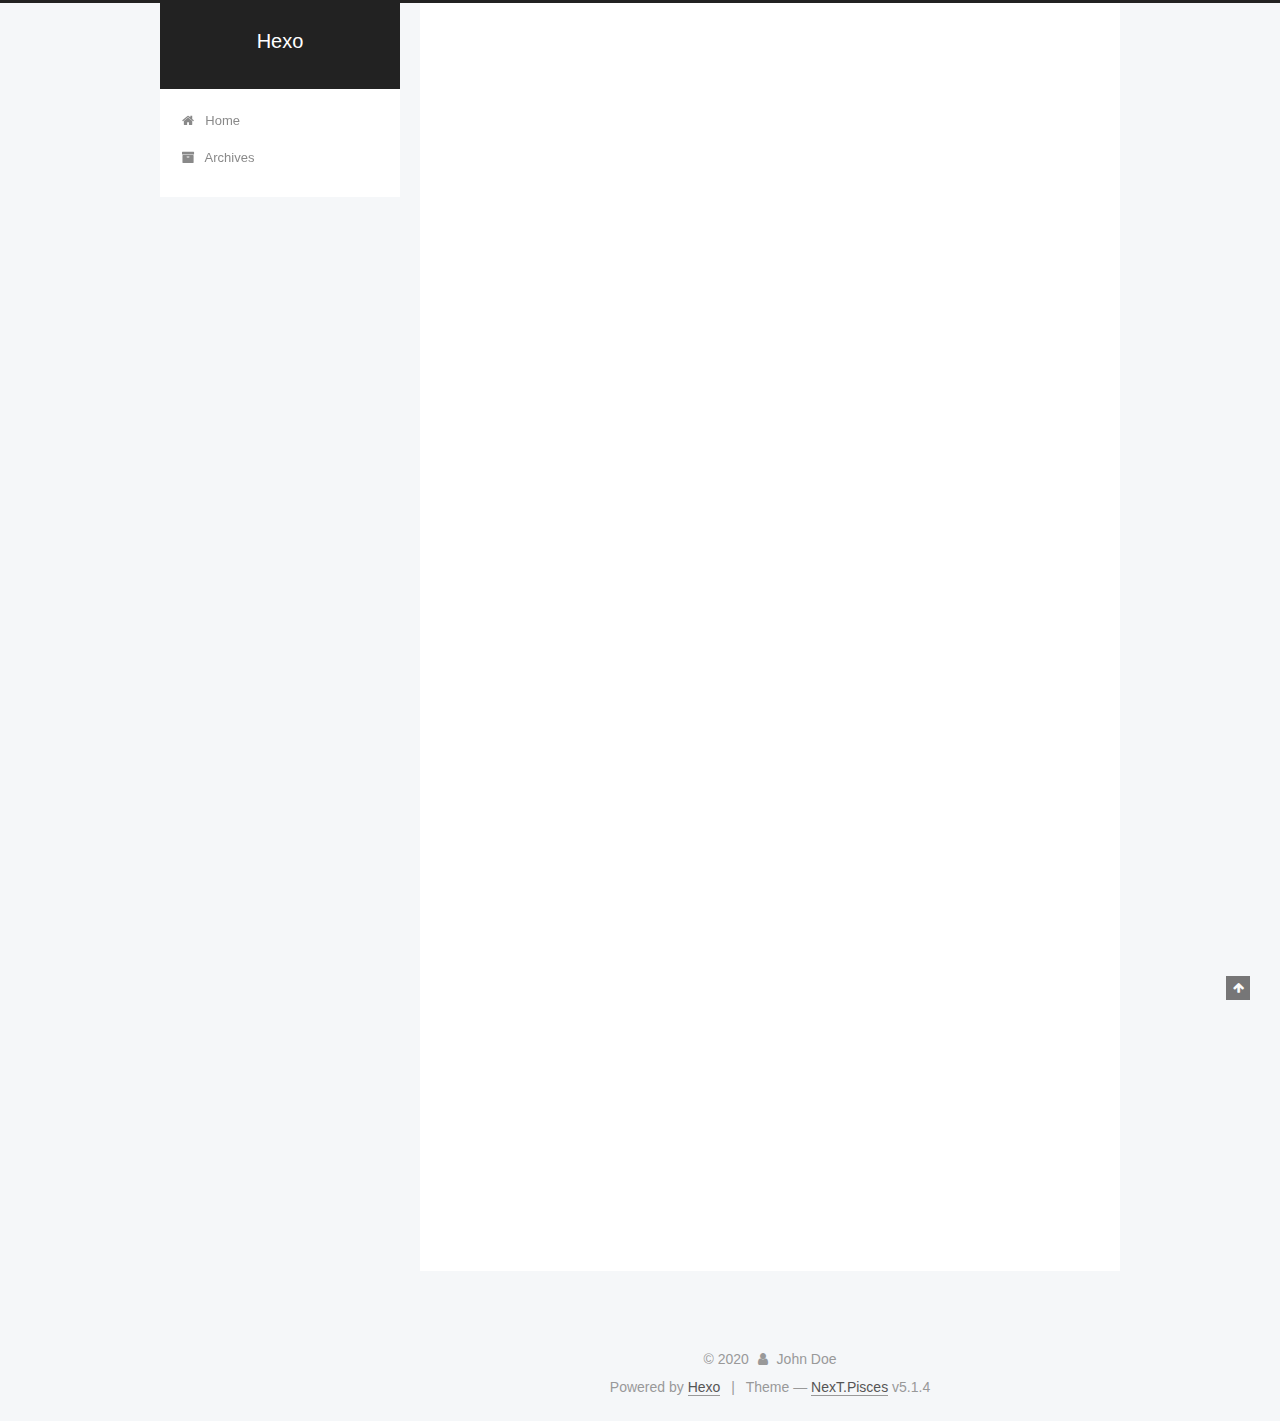
<file: index.html>
<!DOCTYPE html>



  


<html class="theme-next pisces use-motion" lang="zh-CN">
<head>
  <meta charset="UTF-8"/>
<meta http-equiv="X-UA-Compatible" content="IE=edge" />
<meta name="viewport" content="width=device-width, initial-scale=1, maximum-scale=1"/>
<meta name="theme-color" content="#222">









<meta http-equiv="Cache-Control" content="no-transform" />
<meta http-equiv="Cache-Control" content="no-siteapp" />
















  
  
  <link href="/lib/fancybox/source/jquery.fancybox.css?v=2.1.5" rel="stylesheet" type="text/css" />







<link href="/lib/font-awesome/css/font-awesome.min.css?v=4.6.2" rel="stylesheet" type="text/css" />

<link href="/css/main.css?v=5.1.4" rel="stylesheet" type="text/css" />


  <link rel="apple-touch-icon" sizes="180x180" href="/images/apple-touch-icon-next.png?v=5.1.4">


  <link rel="icon" type="image/png" sizes="32x32" href="/images/favicon-32x32-next.png?v=5.1.4">


  <link rel="icon" type="image/png" sizes="16x16" href="/images/favicon-16x16-next.png?v=5.1.4">


  <link rel="mask-icon" href="/images/logo.svg?v=5.1.4" color="#222">





  <meta name="keywords" content="Hexo, NexT" />










<meta property="og:type" content="website">
<meta property="og:title" content="Hexo">
<meta property="og:url" content="http://yoursite.com/index.html">
<meta property="og:site_name" content="Hexo">
<meta property="og:locale" content="zh_CN">
<meta property="article:author" content="John Doe">
<meta name="twitter:card" content="summary">



<script type="text/javascript" id="hexo.configurations">
  var NexT = window.NexT || {};
  var CONFIG = {
    root: '/',
    scheme: 'Pisces',
    version: '5.1.4',
    sidebar: {"position":"left","display":"post","offset":12,"b2t":false,"scrollpercent":false,"onmobile":false},
    fancybox: true,
    tabs: true,
    motion: {"enable":true,"async":false,"transition":{"post_block":"fadeIn","post_header":"slideDownIn","post_body":"slideDownIn","coll_header":"slideLeftIn","sidebar":"slideUpIn"}},
    duoshuo: {
      userId: '0',
      author: 'Author'
    },
    algolia: {
      applicationID: '',
      apiKey: '',
      indexName: '',
      hits: {"per_page":10},
      labels: {"input_placeholder":"Search for Posts","hits_empty":"We didn't find any results for the search: ${query}","hits_stats":"${hits} results found in ${time} ms"}
    }
  };
</script>



  <link rel="canonical" href="http://yoursite.com/"/>





  <title>Hexo</title>
  








<meta name="generator" content="Hexo 4.2.0"></head>

<body itemscope itemtype="http://schema.org/WebPage" lang="zh-CN">

  
  
    
  

  <div class="container sidebar-position-left 
  page-home">
    <div class="headband"></div>

    <header id="header" class="header" itemscope itemtype="http://schema.org/WPHeader">
      <div class="header-inner"><div class="site-brand-wrapper">
  <div class="site-meta ">
    

    <div class="custom-logo-site-title">
      <a href="/"  class="brand" rel="start">
        <span class="logo-line-before"><i></i></span>
        <span class="site-title">Hexo</span>
        <span class="logo-line-after"><i></i></span>
      </a>
    </div>
      
        <p class="site-subtitle"></p>
      
  </div>

  <div class="site-nav-toggle">
    <button>
      <span class="btn-bar"></span>
      <span class="btn-bar"></span>
      <span class="btn-bar"></span>
    </button>
  </div>
</div>

<nav class="site-nav">
  

  
    <ul id="menu" class="menu">
      
        
        <li class="menu-item menu-item-home">
          <a href="/%20" rel="section">
            
              <i class="menu-item-icon fa fa-fw fa-home"></i> <br />
            
            Home
          </a>
        </li>
      
        
        <li class="menu-item menu-item-archives">
          <a href="/archives/%20" rel="section">
            
              <i class="menu-item-icon fa fa-fw fa-archive"></i> <br />
            
            Archives
          </a>
        </li>
      

      
    </ul>
  

  
</nav>



 </div>
    </header>

    <main id="main" class="main">
      <div class="main-inner">
        <div class="content-wrap">
          <div id="content" class="content">
            
  <section id="posts" class="posts-expand">
    
      

  

  
  
  

  <article class="post post-type-normal" itemscope itemtype="http://schema.org/Article">
  
  
  
  <div class="post-block">
    <link itemprop="mainEntityOfPage" href="http://yoursite.com/2020/05/12/test-my-site/">

    <span hidden itemprop="author" itemscope itemtype="http://schema.org/Person">
      <meta itemprop="name" content="John Doe">
      <meta itemprop="description" content="">
      <meta itemprop="image" content="/images/avatar.gif">
    </span>

    <span hidden itemprop="publisher" itemscope itemtype="http://schema.org/Organization">
      <meta itemprop="name" content="Hexo">
    </span>

    
      <header class="post-header">

        
        
          <h1 class="post-title" itemprop="name headline">
                
                <a class="post-title-link" href="/2020/05/12/test-my-site/" itemprop="url">test_my_site</a></h1>
        

        <div class="post-meta">
          <span class="post-time">
            
              <span class="post-meta-item-icon">
                <i class="fa fa-calendar-o"></i>
              </span>
              
                <span class="post-meta-item-text">Posted on</span>
              
              <time title="Post created" itemprop="dateCreated datePublished" datetime="2020-05-12T19:43:42+08:00">
                2020-05-12
              </time>
            

            

            
          </span>

          

          
            
          

          
          

          

          

          

        </div>
      </header>
    

    
    
    
    <div class="post-body" itemprop="articleBody">

      
      

      
        
          
            
          
        
      
    </div>
    
    
    

    

    

    

    <footer class="post-footer">
      

      

      

      
      
        <div class="post-eof"></div>
      
    </footer>
  </div>
  
  
  
  </article>


    
      

  

  
  
  

  <article class="post post-type-normal" itemscope itemtype="http://schema.org/Article">
  
  
  
  <div class="post-block">
    <link itemprop="mainEntityOfPage" href="http://yoursite.com/2020/05/12/hello-world/">

    <span hidden itemprop="author" itemscope itemtype="http://schema.org/Person">
      <meta itemprop="name" content="John Doe">
      <meta itemprop="description" content="">
      <meta itemprop="image" content="/images/avatar.gif">
    </span>

    <span hidden itemprop="publisher" itemscope itemtype="http://schema.org/Organization">
      <meta itemprop="name" content="Hexo">
    </span>

    
      <header class="post-header">

        
        
          <h1 class="post-title" itemprop="name headline">
                
                <a class="post-title-link" href="/2020/05/12/hello-world/" itemprop="url">Hello World</a></h1>
        

        <div class="post-meta">
          <span class="post-time">
            
              <span class="post-meta-item-icon">
                <i class="fa fa-calendar-o"></i>
              </span>
              
                <span class="post-meta-item-text">Posted on</span>
              
              <time title="Post created" itemprop="dateCreated datePublished" datetime="2020-05-12T19:41:38+08:00">
                2020-05-12
              </time>
            

            

            
          </span>

          

          
            
          

          
          

          

          

          

        </div>
      </header>
    

    
    
    
    <div class="post-body" itemprop="articleBody">

      
      

      
        
          
            <p>Welcome to <a href="https://hexo.io/" target="_blank" rel="noopener">Hexo</a>! This is your very first post. Check <a href="https://hexo.io/docs/" target="_blank" rel="noopener">documentation</a> for more info. If you get any problems when using Hexo, you can find the answer in <a href="https://hexo.io/docs/troubleshooting.html" target="_blank" rel="noopener">troubleshooting</a> or you can ask me on <a href="https://github.com/hexojs/hexo/issues" target="_blank" rel="noopener">GitHub</a>.</p>
<h2 id="Quick-Start"><a href="#Quick-Start" class="headerlink" title="Quick Start"></a>Quick Start</h2><h3 id="Create-a-new-post"><a href="#Create-a-new-post" class="headerlink" title="Create a new post"></a>Create a new post</h3><figure class="highlight bash"><table><tr><td class="gutter"><pre><span class="line">1</span><br></pre></td><td class="code"><pre><span class="line">$ hexo new <span class="string">"My New Post"</span></span><br></pre></td></tr></table></figure>

<p>More info: <a href="https://hexo.io/docs/writing.html" target="_blank" rel="noopener">Writing</a></p>
<h3 id="Run-server"><a href="#Run-server" class="headerlink" title="Run server"></a>Run server</h3><figure class="highlight bash"><table><tr><td class="gutter"><pre><span class="line">1</span><br></pre></td><td class="code"><pre><span class="line">$ hexo server</span><br></pre></td></tr></table></figure>

<p>More info: <a href="https://hexo.io/docs/server.html" target="_blank" rel="noopener">Server</a></p>
<h3 id="Generate-static-files"><a href="#Generate-static-files" class="headerlink" title="Generate static files"></a>Generate static files</h3><figure class="highlight bash"><table><tr><td class="gutter"><pre><span class="line">1</span><br></pre></td><td class="code"><pre><span class="line">$ hexo generate</span><br></pre></td></tr></table></figure>

<p>More info: <a href="https://hexo.io/docs/generating.html" target="_blank" rel="noopener">Generating</a></p>
<h3 id="Deploy-to-remote-sites"><a href="#Deploy-to-remote-sites" class="headerlink" title="Deploy to remote sites"></a>Deploy to remote sites</h3><figure class="highlight bash"><table><tr><td class="gutter"><pre><span class="line">1</span><br></pre></td><td class="code"><pre><span class="line">$ hexo deploy</span><br></pre></td></tr></table></figure>

<p>More info: <a href="https://hexo.io/docs/one-command-deployment.html" target="_blank" rel="noopener">Deployment</a></p>

          
        
      
    </div>
    
    
    

    

    

    

    <footer class="post-footer">
      

      

      

      
      
        <div class="post-eof"></div>
      
    </footer>
  </div>
  
  
  
  </article>


    
  </section>

  


          </div>
          


          

        </div>
        
          
  
  <div class="sidebar-toggle">
    <div class="sidebar-toggle-line-wrap">
      <span class="sidebar-toggle-line sidebar-toggle-line-first"></span>
      <span class="sidebar-toggle-line sidebar-toggle-line-middle"></span>
      <span class="sidebar-toggle-line sidebar-toggle-line-last"></span>
    </div>
  </div>

  <aside id="sidebar" class="sidebar">
    
    <div class="sidebar-inner">

      

      

      <section class="site-overview-wrap sidebar-panel sidebar-panel-active">
        <div class="site-overview">
          <div class="site-author motion-element" itemprop="author" itemscope itemtype="http://schema.org/Person">
            
              <p class="site-author-name" itemprop="name">John Doe</p>
              <p class="site-description motion-element" itemprop="description"></p>
          </div>

          <nav class="site-state motion-element">

            
              <div class="site-state-item site-state-posts">
              
                <a href="/archives/%20%7C%7C%20archive">
              
                  <span class="site-state-item-count">2</span>
                  <span class="site-state-item-name">posts</span>
                </a>
              </div>
            

            

            

          </nav>

          

          

          
          

          
          

          

        </div>
      </section>

      

      

    </div>
  </aside>


        
      </div>
    </main>

    <footer id="footer" class="footer">
      <div class="footer-inner">
        <div class="copyright">&copy; <span itemprop="copyrightYear">2020</span>
  <span class="with-love">
    <i class="fa fa-user"></i>
  </span>
  <span class="author" itemprop="copyrightHolder">John Doe</span>

  
</div>


  <div class="powered-by">Powered by <a class="theme-link" target="_blank" href="https://hexo.io">Hexo</a></div>



  <span class="post-meta-divider">|</span>



  <div class="theme-info">Theme &mdash; <a class="theme-link" target="_blank" href="https://github.com/iissnan/hexo-theme-next">NexT.Pisces</a> v5.1.4</div>




        







        
      </div>
    </footer>

    
      <div class="back-to-top">
        <i class="fa fa-arrow-up"></i>
        
      </div>
    

    

  </div>

  

<script type="text/javascript">
  if (Object.prototype.toString.call(window.Promise) !== '[object Function]') {
    window.Promise = null;
  }
</script>









  












  
  
    <script type="text/javascript" src="/lib/jquery/index.js?v=2.1.3"></script>
  

  
  
    <script type="text/javascript" src="/lib/fastclick/lib/fastclick.min.js?v=1.0.6"></script>
  

  
  
    <script type="text/javascript" src="/lib/jquery_lazyload/jquery.lazyload.js?v=1.9.7"></script>
  

  
  
    <script type="text/javascript" src="/lib/velocity/velocity.min.js?v=1.2.1"></script>
  

  
  
    <script type="text/javascript" src="/lib/velocity/velocity.ui.min.js?v=1.2.1"></script>
  

  
  
    <script type="text/javascript" src="/lib/fancybox/source/jquery.fancybox.pack.js?v=2.1.5"></script>
  


  


  <script type="text/javascript" src="/js/src/utils.js?v=5.1.4"></script>

  <script type="text/javascript" src="/js/src/motion.js?v=5.1.4"></script>



  
  


  <script type="text/javascript" src="/js/src/affix.js?v=5.1.4"></script>

  <script type="text/javascript" src="/js/src/schemes/pisces.js?v=5.1.4"></script>



  

  


  <script type="text/javascript" src="/js/src/bootstrap.js?v=5.1.4"></script>



  


  




	





  





  












  





  

  

  

  
  

  

  

  

</body>
</html>
</file>
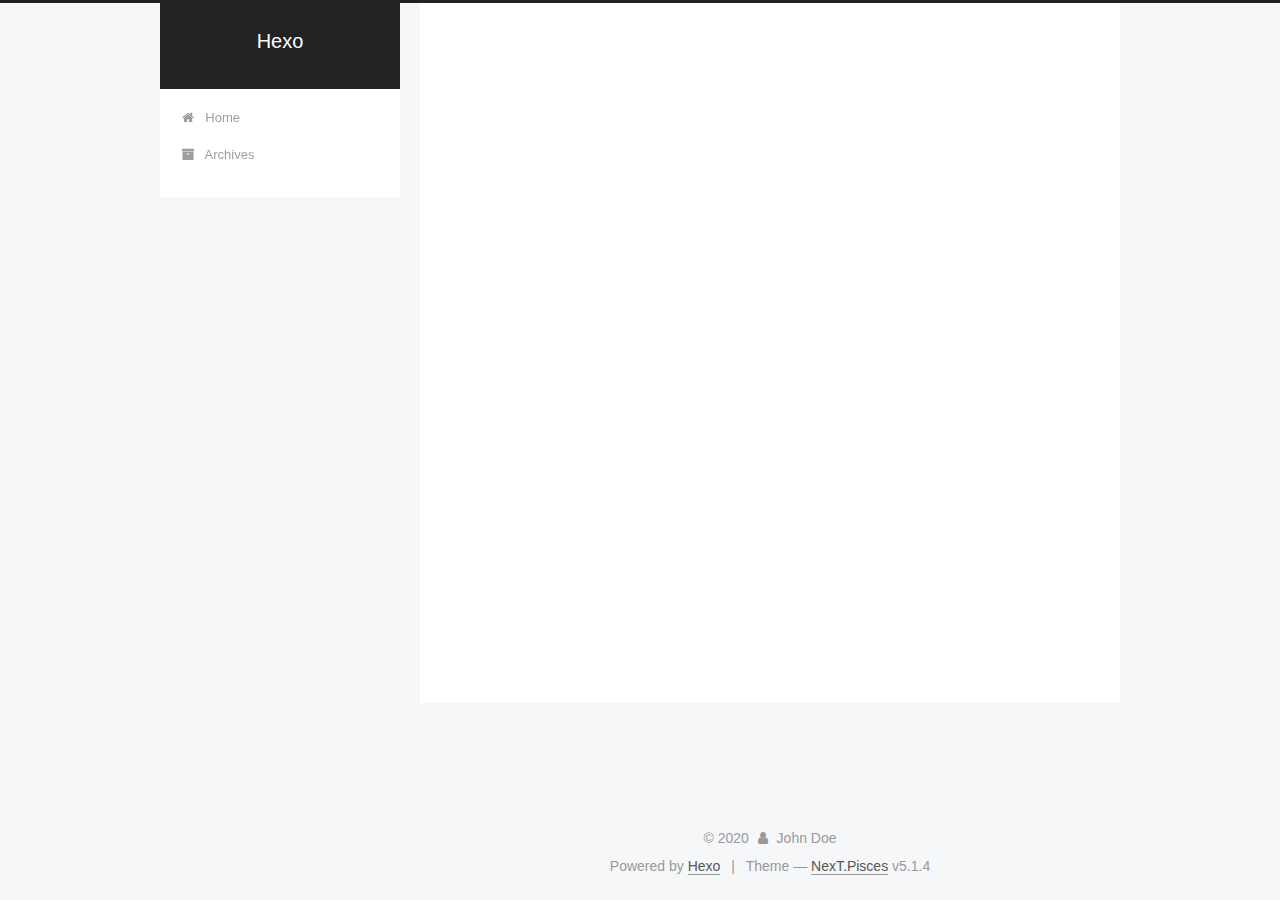
<file: archives/index.html>
<!DOCTYPE html>



  


<html class="theme-next pisces use-motion" lang="zh-CN">
<head>
  <meta charset="UTF-8"/>
<meta http-equiv="X-UA-Compatible" content="IE=edge" />
<meta name="viewport" content="width=device-width, initial-scale=1, maximum-scale=1"/>
<meta name="theme-color" content="#222">









<meta http-equiv="Cache-Control" content="no-transform" />
<meta http-equiv="Cache-Control" content="no-siteapp" />
















  
  
  <link href="/lib/fancybox/source/jquery.fancybox.css?v=2.1.5" rel="stylesheet" type="text/css" />







<link href="/lib/font-awesome/css/font-awesome.min.css?v=4.6.2" rel="stylesheet" type="text/css" />

<link href="/css/main.css?v=5.1.4" rel="stylesheet" type="text/css" />


  <link rel="apple-touch-icon" sizes="180x180" href="/images/apple-touch-icon-next.png?v=5.1.4">


  <link rel="icon" type="image/png" sizes="32x32" href="/images/favicon-32x32-next.png?v=5.1.4">


  <link rel="icon" type="image/png" sizes="16x16" href="/images/favicon-16x16-next.png?v=5.1.4">


  <link rel="mask-icon" href="/images/logo.svg?v=5.1.4" color="#222">





  <meta name="keywords" content="Hexo, NexT" />










<meta property="og:type" content="website">
<meta property="og:title" content="Hexo">
<meta property="og:url" content="http://yoursite.com/archives/index.html">
<meta property="og:site_name" content="Hexo">
<meta property="og:locale" content="zh_CN">
<meta property="article:author" content="John Doe">
<meta name="twitter:card" content="summary">



<script type="text/javascript" id="hexo.configurations">
  var NexT = window.NexT || {};
  var CONFIG = {
    root: '/',
    scheme: 'Pisces',
    version: '5.1.4',
    sidebar: {"position":"left","display":"post","offset":12,"b2t":false,"scrollpercent":false,"onmobile":false},
    fancybox: true,
    tabs: true,
    motion: {"enable":true,"async":false,"transition":{"post_block":"fadeIn","post_header":"slideDownIn","post_body":"slideDownIn","coll_header":"slideLeftIn","sidebar":"slideUpIn"}},
    duoshuo: {
      userId: '0',
      author: 'Author'
    },
    algolia: {
      applicationID: '',
      apiKey: '',
      indexName: '',
      hits: {"per_page":10},
      labels: {"input_placeholder":"Search for Posts","hits_empty":"We didn't find any results for the search: ${query}","hits_stats":"${hits} results found in ${time} ms"}
    }
  };
</script>



  <link rel="canonical" href="http://yoursite.com/archives/"/>





  <title>Archive | Hexo</title>
  








<meta name="generator" content="Hexo 4.2.0"></head>

<body itemscope itemtype="http://schema.org/WebPage" lang="zh-CN">

  
  
    
  

  <div class="container sidebar-position-left page-archive">
    <div class="headband"></div>

    <header id="header" class="header" itemscope itemtype="http://schema.org/WPHeader">
      <div class="header-inner"><div class="site-brand-wrapper">
  <div class="site-meta ">
    

    <div class="custom-logo-site-title">
      <a href="/"  class="brand" rel="start">
        <span class="logo-line-before"><i></i></span>
        <span class="site-title">Hexo</span>
        <span class="logo-line-after"><i></i></span>
      </a>
    </div>
      
        <p class="site-subtitle"></p>
      
  </div>

  <div class="site-nav-toggle">
    <button>
      <span class="btn-bar"></span>
      <span class="btn-bar"></span>
      <span class="btn-bar"></span>
    </button>
  </div>
</div>

<nav class="site-nav">
  

  
    <ul id="menu" class="menu">
      
        
        <li class="menu-item menu-item-home">
          <a href="/%20" rel="section">
            
              <i class="menu-item-icon fa fa-fw fa-home"></i> <br />
            
            Home
          </a>
        </li>
      
        
        <li class="menu-item menu-item-archives">
          <a href="/archives/%20" rel="section">
            
              <i class="menu-item-icon fa fa-fw fa-archive"></i> <br />
            
            Archives
          </a>
        </li>
      

      
    </ul>
  

  
</nav>



 </div>
    </header>

    <main id="main" class="main">
      <div class="main-inner">
        <div class="content-wrap">
          <div id="content" class="content">
            

  
  
  
  <div class="post-block archive">
    <div id="posts" class="posts-collapse">
      <span class="archive-move-on"></span>

      <span class="archive-page-counter">
        
        
        
          
        
        Um..! 3 posts in total. Keep on posting.
      </span>

      

        
        
        

        
          
          <div class="collection-title">
            <h1 class="archive-year" id="archive-year-2020">2020</h1>
          </div>
        
        

        

  <article class="post post-type-normal" itemscope itemtype="http://schema.org/Article">
    <header class="post-header">

      <h2 class="post-title">
        
            <a class="post-title-link" href="/2020/05/12/test/" itemprop="url">
              
                <span itemprop="name">test</span>
              
            </a>
        
      </h2>

      <div class="post-meta">
        <time class="post-time" itemprop="dateCreated"
              datetime="2020-05-12T20:37:06+08:00"
              content="2020-05-12" >
          05-12
        </time>
      </div>

    </header>
  </article>



      

        
        
        

        
        

        

  <article class="post post-type-normal" itemscope itemtype="http://schema.org/Article">
    <header class="post-header">

      <h2 class="post-title">
        
            <a class="post-title-link" href="/2020/05/12/test-my-site/" itemprop="url">
              
                <span itemprop="name">test_my_site</span>
              
            </a>
        
      </h2>

      <div class="post-meta">
        <time class="post-time" itemprop="dateCreated"
              datetime="2020-05-12T19:43:42+08:00"
              content="2020-05-12" >
          05-12
        </time>
      </div>

    </header>
  </article>



      

        
        
        

        
        

        

  <article class="post post-type-normal" itemscope itemtype="http://schema.org/Article">
    <header class="post-header">

      <h2 class="post-title">
        
            <a class="post-title-link" href="/2020/05/12/hello-world/" itemprop="url">
              
                <span itemprop="name">hello-world</span>
              
            </a>
        
      </h2>

      <div class="post-meta">
        <time class="post-time" itemprop="dateCreated"
              datetime="2020-05-12T19:41:38+08:00"
              content="2020-05-12" >
          05-12
        </time>
      </div>

    </header>
  </article>



      

    </div>
  </div>
  
  
  

  



          </div>
          


          

        </div>
        
          
  
  <div class="sidebar-toggle">
    <div class="sidebar-toggle-line-wrap">
      <span class="sidebar-toggle-line sidebar-toggle-line-first"></span>
      <span class="sidebar-toggle-line sidebar-toggle-line-middle"></span>
      <span class="sidebar-toggle-line sidebar-toggle-line-last"></span>
    </div>
  </div>

  <aside id="sidebar" class="sidebar">
    
    <div class="sidebar-inner">

      

      

      <section class="site-overview-wrap sidebar-panel sidebar-panel-active">
        <div class="site-overview">
          <div class="site-author motion-element" itemprop="author" itemscope itemtype="http://schema.org/Person">
            
              <p class="site-author-name" itemprop="name">John Doe</p>
              <p class="site-description motion-element" itemprop="description"></p>
          </div>

          <nav class="site-state motion-element">

            
              <div class="site-state-item site-state-posts">
              
                <a href="/archives/%20%7C%7C%20archive">
              
                  <span class="site-state-item-count">3</span>
                  <span class="site-state-item-name">posts</span>
                </a>
              </div>
            

            

            

          </nav>

          

          

          
          

          
          

          

        </div>
      </section>

      

      

    </div>
  </aside>


        
      </div>
    </main>

    <footer id="footer" class="footer">
      <div class="footer-inner">
        <div class="copyright">&copy; <span itemprop="copyrightYear">2020</span>
  <span class="with-love">
    <i class="fa fa-user"></i>
  </span>
  <span class="author" itemprop="copyrightHolder">John Doe</span>

  
</div>


  <div class="powered-by">Powered by <a class="theme-link" target="_blank" href="https://hexo.io">Hexo</a></div>



  <span class="post-meta-divider">|</span>



  <div class="theme-info">Theme &mdash; <a class="theme-link" target="_blank" href="https://github.com/iissnan/hexo-theme-next">NexT.Pisces</a> v5.1.4</div>




        







        
      </div>
    </footer>

    
      <div class="back-to-top">
        <i class="fa fa-arrow-up"></i>
        
      </div>
    

    

  </div>

  

<script type="text/javascript">
  if (Object.prototype.toString.call(window.Promise) !== '[object Function]') {
    window.Promise = null;
  }
</script>









  












  
  
    <script type="text/javascript" src="/lib/jquery/index.js?v=2.1.3"></script>
  

  
  
    <script type="text/javascript" src="/lib/fastclick/lib/fastclick.min.js?v=1.0.6"></script>
  

  
  
    <script type="text/javascript" src="/lib/jquery_lazyload/jquery.lazyload.js?v=1.9.7"></script>
  

  
  
    <script type="text/javascript" src="/lib/velocity/velocity.min.js?v=1.2.1"></script>
  

  
  
    <script type="text/javascript" src="/lib/velocity/velocity.ui.min.js?v=1.2.1"></script>
  

  
  
    <script type="text/javascript" src="/lib/fancybox/source/jquery.fancybox.pack.js?v=2.1.5"></script>
  


  


  <script type="text/javascript" src="/js/src/utils.js?v=5.1.4"></script>

  <script type="text/javascript" src="/js/src/motion.js?v=5.1.4"></script>



  
  


  <script type="text/javascript" src="/js/src/affix.js?v=5.1.4"></script>

  <script type="text/javascript" src="/js/src/schemes/pisces.js?v=5.1.4"></script>



  

  


  <script type="text/javascript" src="/js/src/bootstrap.js?v=5.1.4"></script>



  


  




	





  





  












  





  

  

  

  
  

  

  

  

</body>
</html>
</file>
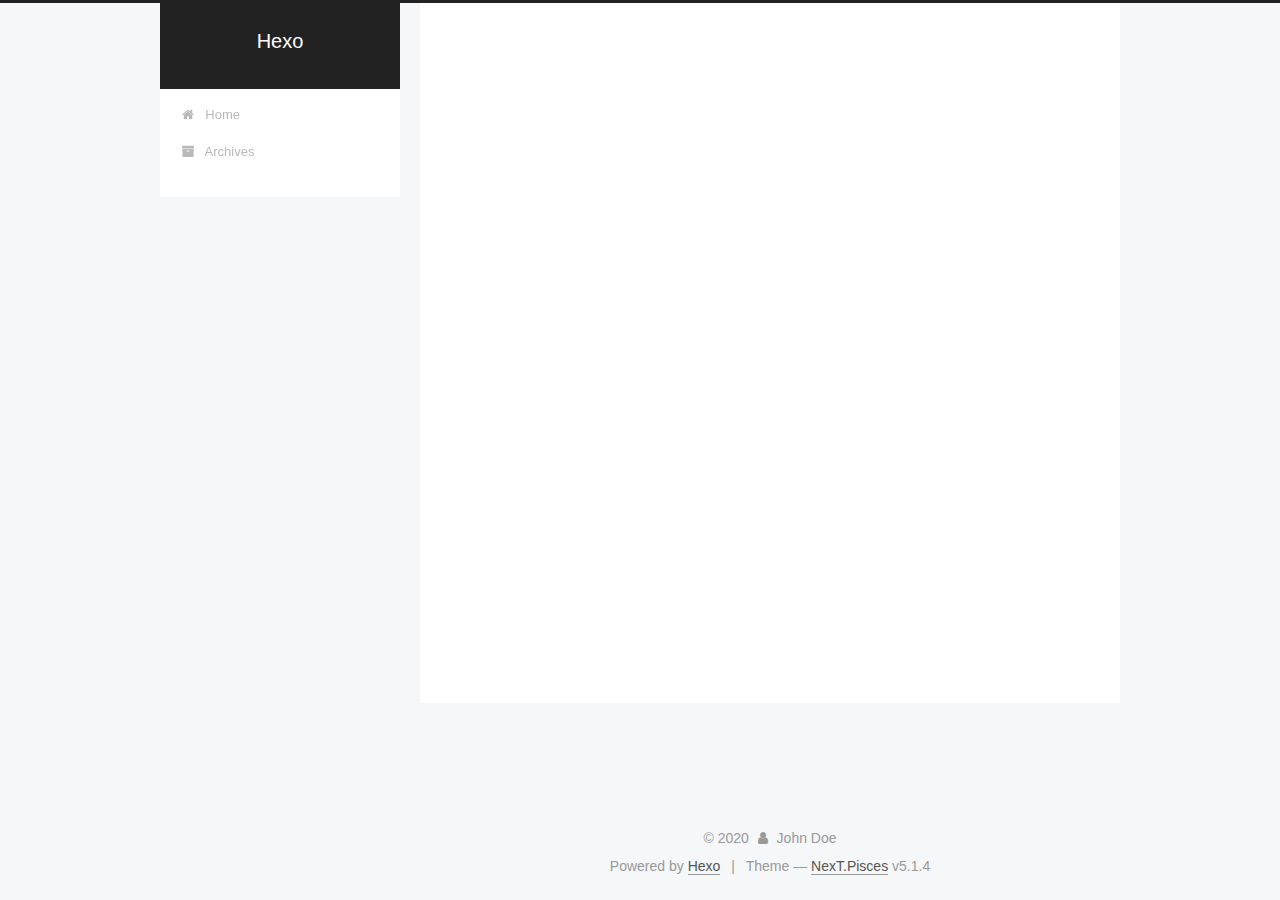
<file: archives/2020/index.html>
<!DOCTYPE html>



  


<html class="theme-next pisces use-motion" lang="zh-CN">
<head>
  <meta charset="UTF-8"/>
<meta http-equiv="X-UA-Compatible" content="IE=edge" />
<meta name="viewport" content="width=device-width, initial-scale=1, maximum-scale=1"/>
<meta name="theme-color" content="#222">









<meta http-equiv="Cache-Control" content="no-transform" />
<meta http-equiv="Cache-Control" content="no-siteapp" />
















  
  
  <link href="/lib/fancybox/source/jquery.fancybox.css?v=2.1.5" rel="stylesheet" type="text/css" />







<link href="/lib/font-awesome/css/font-awesome.min.css?v=4.6.2" rel="stylesheet" type="text/css" />

<link href="/css/main.css?v=5.1.4" rel="stylesheet" type="text/css" />


  <link rel="apple-touch-icon" sizes="180x180" href="/images/apple-touch-icon-next.png?v=5.1.4">


  <link rel="icon" type="image/png" sizes="32x32" href="/images/favicon-32x32-next.png?v=5.1.4">


  <link rel="icon" type="image/png" sizes="16x16" href="/images/favicon-16x16-next.png?v=5.1.4">


  <link rel="mask-icon" href="/images/logo.svg?v=5.1.4" color="#222">





  <meta name="keywords" content="Hexo, NexT" />










<meta property="og:type" content="website">
<meta property="og:title" content="Hexo">
<meta property="og:url" content="http://yoursite.com/archives/2020/index.html">
<meta property="og:site_name" content="Hexo">
<meta property="og:locale" content="zh_CN">
<meta property="article:author" content="John Doe">
<meta name="twitter:card" content="summary">



<script type="text/javascript" id="hexo.configurations">
  var NexT = window.NexT || {};
  var CONFIG = {
    root: '/',
    scheme: 'Pisces',
    version: '5.1.4',
    sidebar: {"position":"left","display":"post","offset":12,"b2t":false,"scrollpercent":false,"onmobile":false},
    fancybox: true,
    tabs: true,
    motion: {"enable":true,"async":false,"transition":{"post_block":"fadeIn","post_header":"slideDownIn","post_body":"slideDownIn","coll_header":"slideLeftIn","sidebar":"slideUpIn"}},
    duoshuo: {
      userId: '0',
      author: 'Author'
    },
    algolia: {
      applicationID: '',
      apiKey: '',
      indexName: '',
      hits: {"per_page":10},
      labels: {"input_placeholder":"Search for Posts","hits_empty":"We didn't find any results for the search: ${query}","hits_stats":"${hits} results found in ${time} ms"}
    }
  };
</script>



  <link rel="canonical" href="http://yoursite.com/archives/2020/"/>





  <title>Archive | Hexo</title>
  








<meta name="generator" content="Hexo 4.2.0"></head>

<body itemscope itemtype="http://schema.org/WebPage" lang="zh-CN">

  
  
    
  

  <div class="container sidebar-position-left page-archive">
    <div class="headband"></div>

    <header id="header" class="header" itemscope itemtype="http://schema.org/WPHeader">
      <div class="header-inner"><div class="site-brand-wrapper">
  <div class="site-meta ">
    

    <div class="custom-logo-site-title">
      <a href="/"  class="brand" rel="start">
        <span class="logo-line-before"><i></i></span>
        <span class="site-title">Hexo</span>
        <span class="logo-line-after"><i></i></span>
      </a>
    </div>
      
        <p class="site-subtitle"></p>
      
  </div>

  <div class="site-nav-toggle">
    <button>
      <span class="btn-bar"></span>
      <span class="btn-bar"></span>
      <span class="btn-bar"></span>
    </button>
  </div>
</div>

<nav class="site-nav">
  

  
    <ul id="menu" class="menu">
      
        
        <li class="menu-item menu-item-home">
          <a href="/%20" rel="section">
            
              <i class="menu-item-icon fa fa-fw fa-home"></i> <br />
            
            Home
          </a>
        </li>
      
        
        <li class="menu-item menu-item-archives">
          <a href="/archives/%20" rel="section">
            
              <i class="menu-item-icon fa fa-fw fa-archive"></i> <br />
            
            Archives
          </a>
        </li>
      

      
    </ul>
  

  
</nav>



 </div>
    </header>

    <main id="main" class="main">
      <div class="main-inner">
        <div class="content-wrap">
          <div id="content" class="content">
            

  
  
  
  <div class="post-block archive">
    <div id="posts" class="posts-collapse">
      <span class="archive-move-on"></span>

      <span class="archive-page-counter">
        
        
        
          
        
        Um..! 3 posts in total. Keep on posting.
      </span>

      

        
        
        

        
          
          <div class="collection-title">
            <h1 class="archive-year" id="archive-year-2020">2020</h1>
          </div>
        
        

        

  <article class="post post-type-normal" itemscope itemtype="http://schema.org/Article">
    <header class="post-header">

      <h2 class="post-title">
        
            <a class="post-title-link" href="/2020/05/12/test/" itemprop="url">
              
                <span itemprop="name">test</span>
              
            </a>
        
      </h2>

      <div class="post-meta">
        <time class="post-time" itemprop="dateCreated"
              datetime="2020-05-12T20:37:06+08:00"
              content="2020-05-12" >
          05-12
        </time>
      </div>

    </header>
  </article>



      

        
        
        

        
        

        

  <article class="post post-type-normal" itemscope itemtype="http://schema.org/Article">
    <header class="post-header">

      <h2 class="post-title">
        
            <a class="post-title-link" href="/2020/05/12/test-my-site/" itemprop="url">
              
                <span itemprop="name">test_my_site</span>
              
            </a>
        
      </h2>

      <div class="post-meta">
        <time class="post-time" itemprop="dateCreated"
              datetime="2020-05-12T19:43:42+08:00"
              content="2020-05-12" >
          05-12
        </time>
      </div>

    </header>
  </article>



      

        
        
        

        
        

        

  <article class="post post-type-normal" itemscope itemtype="http://schema.org/Article">
    <header class="post-header">

      <h2 class="post-title">
        
            <a class="post-title-link" href="/2020/05/12/hello-world/" itemprop="url">
              
                <span itemprop="name">hello-world</span>
              
            </a>
        
      </h2>

      <div class="post-meta">
        <time class="post-time" itemprop="dateCreated"
              datetime="2020-05-12T19:41:38+08:00"
              content="2020-05-12" >
          05-12
        </time>
      </div>

    </header>
  </article>



      

    </div>
  </div>
  
  
  

  



          </div>
          


          

        </div>
        
          
  
  <div class="sidebar-toggle">
    <div class="sidebar-toggle-line-wrap">
      <span class="sidebar-toggle-line sidebar-toggle-line-first"></span>
      <span class="sidebar-toggle-line sidebar-toggle-line-middle"></span>
      <span class="sidebar-toggle-line sidebar-toggle-line-last"></span>
    </div>
  </div>

  <aside id="sidebar" class="sidebar">
    
    <div class="sidebar-inner">

      

      

      <section class="site-overview-wrap sidebar-panel sidebar-panel-active">
        <div class="site-overview">
          <div class="site-author motion-element" itemprop="author" itemscope itemtype="http://schema.org/Person">
            
              <p class="site-author-name" itemprop="name">John Doe</p>
              <p class="site-description motion-element" itemprop="description"></p>
          </div>

          <nav class="site-state motion-element">

            
              <div class="site-state-item site-state-posts">
              
                <a href="/archives/%20%7C%7C%20archive">
              
                  <span class="site-state-item-count">3</span>
                  <span class="site-state-item-name">posts</span>
                </a>
              </div>
            

            

            

          </nav>

          

          

          
          

          
          

          

        </div>
      </section>

      

      

    </div>
  </aside>


        
      </div>
    </main>

    <footer id="footer" class="footer">
      <div class="footer-inner">
        <div class="copyright">&copy; <span itemprop="copyrightYear">2020</span>
  <span class="with-love">
    <i class="fa fa-user"></i>
  </span>
  <span class="author" itemprop="copyrightHolder">John Doe</span>

  
</div>


  <div class="powered-by">Powered by <a class="theme-link" target="_blank" href="https://hexo.io">Hexo</a></div>



  <span class="post-meta-divider">|</span>



  <div class="theme-info">Theme &mdash; <a class="theme-link" target="_blank" href="https://github.com/iissnan/hexo-theme-next">NexT.Pisces</a> v5.1.4</div>




        







        
      </div>
    </footer>

    
      <div class="back-to-top">
        <i class="fa fa-arrow-up"></i>
        
      </div>
    

    

  </div>

  

<script type="text/javascript">
  if (Object.prototype.toString.call(window.Promise) !== '[object Function]') {
    window.Promise = null;
  }
</script>









  












  
  
    <script type="text/javascript" src="/lib/jquery/index.js?v=2.1.3"></script>
  

  
  
    <script type="text/javascript" src="/lib/fastclick/lib/fastclick.min.js?v=1.0.6"></script>
  

  
  
    <script type="text/javascript" src="/lib/jquery_lazyload/jquery.lazyload.js?v=1.9.7"></script>
  

  
  
    <script type="text/javascript" src="/lib/velocity/velocity.min.js?v=1.2.1"></script>
  

  
  
    <script type="text/javascript" src="/lib/velocity/velocity.ui.min.js?v=1.2.1"></script>
  

  
  
    <script type="text/javascript" src="/lib/fancybox/source/jquery.fancybox.pack.js?v=2.1.5"></script>
  


  


  <script type="text/javascript" src="/js/src/utils.js?v=5.1.4"></script>

  <script type="text/javascript" src="/js/src/motion.js?v=5.1.4"></script>



  
  


  <script type="text/javascript" src="/js/src/affix.js?v=5.1.4"></script>

  <script type="text/javascript" src="/js/src/schemes/pisces.js?v=5.1.4"></script>



  

  


  <script type="text/javascript" src="/js/src/bootstrap.js?v=5.1.4"></script>



  


  




	





  





  












  





  

  

  

  
  

  

  

  

</body>
</html>
</file>
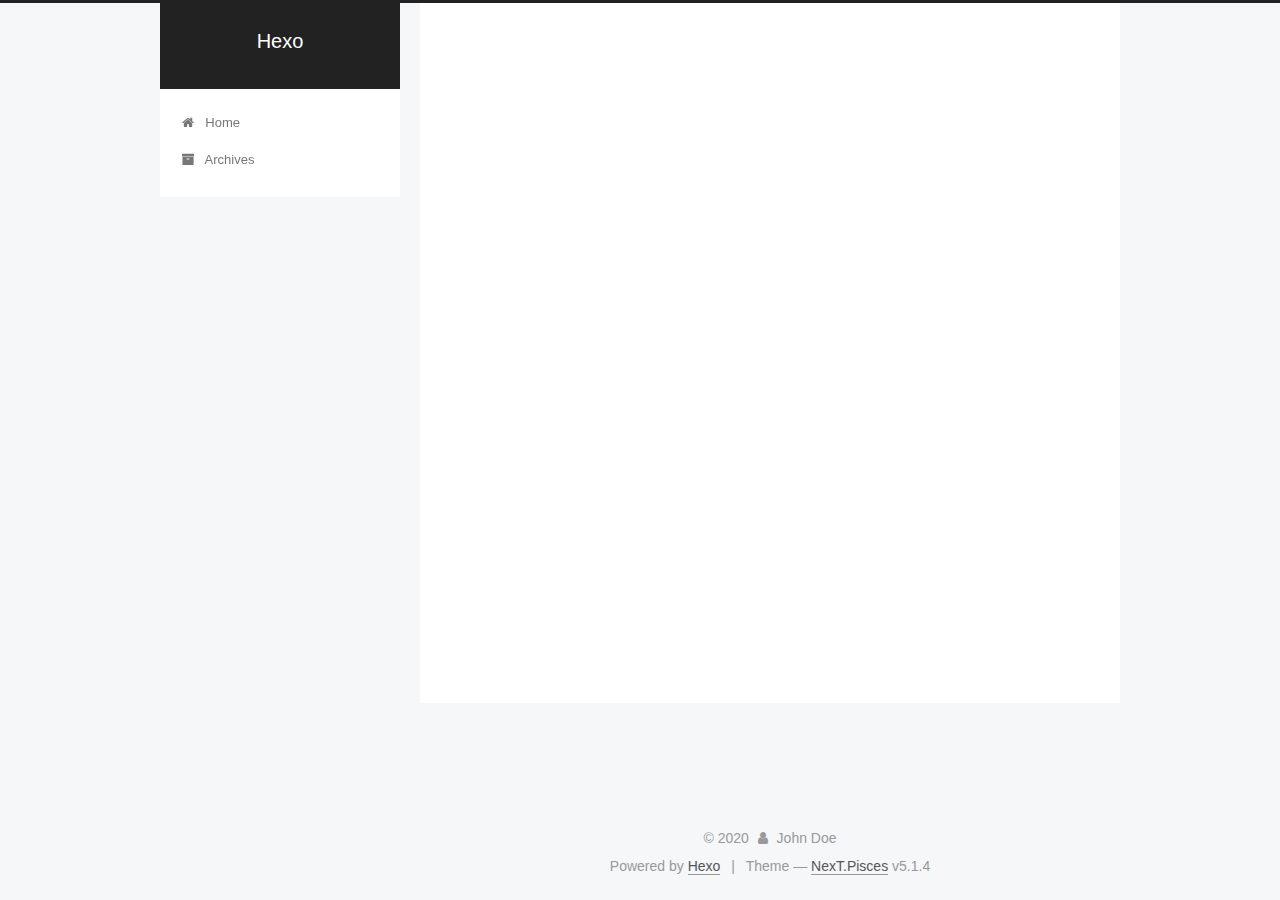
<file: archives/2020/05/index.html>
<!DOCTYPE html>



  


<html class="theme-next pisces use-motion" lang="zh-CN">
<head>
  <meta charset="UTF-8"/>
<meta http-equiv="X-UA-Compatible" content="IE=edge" />
<meta name="viewport" content="width=device-width, initial-scale=1, maximum-scale=1"/>
<meta name="theme-color" content="#222">









<meta http-equiv="Cache-Control" content="no-transform" />
<meta http-equiv="Cache-Control" content="no-siteapp" />
















  
  
  <link href="/lib/fancybox/source/jquery.fancybox.css?v=2.1.5" rel="stylesheet" type="text/css" />







<link href="/lib/font-awesome/css/font-awesome.min.css?v=4.6.2" rel="stylesheet" type="text/css" />

<link href="/css/main.css?v=5.1.4" rel="stylesheet" type="text/css" />


  <link rel="apple-touch-icon" sizes="180x180" href="/images/apple-touch-icon-next.png?v=5.1.4">


  <link rel="icon" type="image/png" sizes="32x32" href="/images/favicon-32x32-next.png?v=5.1.4">


  <link rel="icon" type="image/png" sizes="16x16" href="/images/favicon-16x16-next.png?v=5.1.4">


  <link rel="mask-icon" href="/images/logo.svg?v=5.1.4" color="#222">





  <meta name="keywords" content="Hexo, NexT" />










<meta property="og:type" content="website">
<meta property="og:title" content="Hexo">
<meta property="og:url" content="http://yoursite.com/archives/2020/05/index.html">
<meta property="og:site_name" content="Hexo">
<meta property="og:locale" content="zh_CN">
<meta property="article:author" content="John Doe">
<meta name="twitter:card" content="summary">



<script type="text/javascript" id="hexo.configurations">
  var NexT = window.NexT || {};
  var CONFIG = {
    root: '/',
    scheme: 'Pisces',
    version: '5.1.4',
    sidebar: {"position":"left","display":"post","offset":12,"b2t":false,"scrollpercent":false,"onmobile":false},
    fancybox: true,
    tabs: true,
    motion: {"enable":true,"async":false,"transition":{"post_block":"fadeIn","post_header":"slideDownIn","post_body":"slideDownIn","coll_header":"slideLeftIn","sidebar":"slideUpIn"}},
    duoshuo: {
      userId: '0',
      author: 'Author'
    },
    algolia: {
      applicationID: '',
      apiKey: '',
      indexName: '',
      hits: {"per_page":10},
      labels: {"input_placeholder":"Search for Posts","hits_empty":"We didn't find any results for the search: ${query}","hits_stats":"${hits} results found in ${time} ms"}
    }
  };
</script>



  <link rel="canonical" href="http://yoursite.com/archives/2020/05/"/>





  <title>Archive | Hexo</title>
  








<meta name="generator" content="Hexo 4.2.0"></head>

<body itemscope itemtype="http://schema.org/WebPage" lang="zh-CN">

  
  
    
  

  <div class="container sidebar-position-left page-archive">
    <div class="headband"></div>

    <header id="header" class="header" itemscope itemtype="http://schema.org/WPHeader">
      <div class="header-inner"><div class="site-brand-wrapper">
  <div class="site-meta ">
    

    <div class="custom-logo-site-title">
      <a href="/"  class="brand" rel="start">
        <span class="logo-line-before"><i></i></span>
        <span class="site-title">Hexo</span>
        <span class="logo-line-after"><i></i></span>
      </a>
    </div>
      
        <p class="site-subtitle"></p>
      
  </div>

  <div class="site-nav-toggle">
    <button>
      <span class="btn-bar"></span>
      <span class="btn-bar"></span>
      <span class="btn-bar"></span>
    </button>
  </div>
</div>

<nav class="site-nav">
  

  
    <ul id="menu" class="menu">
      
        
        <li class="menu-item menu-item-home">
          <a href="/%20" rel="section">
            
              <i class="menu-item-icon fa fa-fw fa-home"></i> <br />
            
            Home
          </a>
        </li>
      
        
        <li class="menu-item menu-item-archives">
          <a href="/archives/%20" rel="section">
            
              <i class="menu-item-icon fa fa-fw fa-archive"></i> <br />
            
            Archives
          </a>
        </li>
      

      
    </ul>
  

  
</nav>



 </div>
    </header>

    <main id="main" class="main">
      <div class="main-inner">
        <div class="content-wrap">
          <div id="content" class="content">
            

  
  
  
  <div class="post-block archive">
    <div id="posts" class="posts-collapse">
      <span class="archive-move-on"></span>

      <span class="archive-page-counter">
        
        
        
          
        
        Um..! 3 posts in total. Keep on posting.
      </span>

      

        
        
        

        
          
          <div class="collection-title">
            <h1 class="archive-year" id="archive-year-2020">2020</h1>
          </div>
        
        

        

  <article class="post post-type-normal" itemscope itemtype="http://schema.org/Article">
    <header class="post-header">

      <h2 class="post-title">
        
            <a class="post-title-link" href="/2020/05/12/test/" itemprop="url">
              
                <span itemprop="name">test</span>
              
            </a>
        
      </h2>

      <div class="post-meta">
        <time class="post-time" itemprop="dateCreated"
              datetime="2020-05-12T20:37:06+08:00"
              content="2020-05-12" >
          05-12
        </time>
      </div>

    </header>
  </article>



      

        
        
        

        
        

        

  <article class="post post-type-normal" itemscope itemtype="http://schema.org/Article">
    <header class="post-header">

      <h2 class="post-title">
        
            <a class="post-title-link" href="/2020/05/12/test-my-site/" itemprop="url">
              
                <span itemprop="name">test_my_site</span>
              
            </a>
        
      </h2>

      <div class="post-meta">
        <time class="post-time" itemprop="dateCreated"
              datetime="2020-05-12T19:43:42+08:00"
              content="2020-05-12" >
          05-12
        </time>
      </div>

    </header>
  </article>



      

        
        
        

        
        

        

  <article class="post post-type-normal" itemscope itemtype="http://schema.org/Article">
    <header class="post-header">

      <h2 class="post-title">
        
            <a class="post-title-link" href="/2020/05/12/hello-world/" itemprop="url">
              
                <span itemprop="name">hello-world</span>
              
            </a>
        
      </h2>

      <div class="post-meta">
        <time class="post-time" itemprop="dateCreated"
              datetime="2020-05-12T19:41:38+08:00"
              content="2020-05-12" >
          05-12
        </time>
      </div>

    </header>
  </article>



      

    </div>
  </div>
  
  
  

  



          </div>
          


          

        </div>
        
          
  
  <div class="sidebar-toggle">
    <div class="sidebar-toggle-line-wrap">
      <span class="sidebar-toggle-line sidebar-toggle-line-first"></span>
      <span class="sidebar-toggle-line sidebar-toggle-line-middle"></span>
      <span class="sidebar-toggle-line sidebar-toggle-line-last"></span>
    </div>
  </div>

  <aside id="sidebar" class="sidebar">
    
    <div class="sidebar-inner">

      

      

      <section class="site-overview-wrap sidebar-panel sidebar-panel-active">
        <div class="site-overview">
          <div class="site-author motion-element" itemprop="author" itemscope itemtype="http://schema.org/Person">
            
              <p class="site-author-name" itemprop="name">John Doe</p>
              <p class="site-description motion-element" itemprop="description"></p>
          </div>

          <nav class="site-state motion-element">

            
              <div class="site-state-item site-state-posts">
              
                <a href="/archives/%20%7C%7C%20archive">
              
                  <span class="site-state-item-count">3</span>
                  <span class="site-state-item-name">posts</span>
                </a>
              </div>
            

            

            

          </nav>

          

          

          
          

          
          

          

        </div>
      </section>

      

      

    </div>
  </aside>


        
      </div>
    </main>

    <footer id="footer" class="footer">
      <div class="footer-inner">
        <div class="copyright">&copy; <span itemprop="copyrightYear">2020</span>
  <span class="with-love">
    <i class="fa fa-user"></i>
  </span>
  <span class="author" itemprop="copyrightHolder">John Doe</span>

  
</div>


  <div class="powered-by">Powered by <a class="theme-link" target="_blank" href="https://hexo.io">Hexo</a></div>



  <span class="post-meta-divider">|</span>



  <div class="theme-info">Theme &mdash; <a class="theme-link" target="_blank" href="https://github.com/iissnan/hexo-theme-next">NexT.Pisces</a> v5.1.4</div>




        







        
      </div>
    </footer>

    
      <div class="back-to-top">
        <i class="fa fa-arrow-up"></i>
        
      </div>
    

    

  </div>

  

<script type="text/javascript">
  if (Object.prototype.toString.call(window.Promise) !== '[object Function]') {
    window.Promise = null;
  }
</script>









  












  
  
    <script type="text/javascript" src="/lib/jquery/index.js?v=2.1.3"></script>
  

  
  
    <script type="text/javascript" src="/lib/fastclick/lib/fastclick.min.js?v=1.0.6"></script>
  

  
  
    <script type="text/javascript" src="/lib/jquery_lazyload/jquery.lazyload.js?v=1.9.7"></script>
  

  
  
    <script type="text/javascript" src="/lib/velocity/velocity.min.js?v=1.2.1"></script>
  

  
  
    <script type="text/javascript" src="/lib/velocity/velocity.ui.min.js?v=1.2.1"></script>
  

  
  
    <script type="text/javascript" src="/lib/fancybox/source/jquery.fancybox.pack.js?v=2.1.5"></script>
  


  


  <script type="text/javascript" src="/js/src/utils.js?v=5.1.4"></script>

  <script type="text/javascript" src="/js/src/motion.js?v=5.1.4"></script>



  
  


  <script type="text/javascript" src="/js/src/affix.js?v=5.1.4"></script>

  <script type="text/javascript" src="/js/src/schemes/pisces.js?v=5.1.4"></script>



  

  


  <script type="text/javascript" src="/js/src/bootstrap.js?v=5.1.4"></script>



  


  




	





  





  












  





  

  

  

  
  

  

  

  

</body>
</html>
</file>
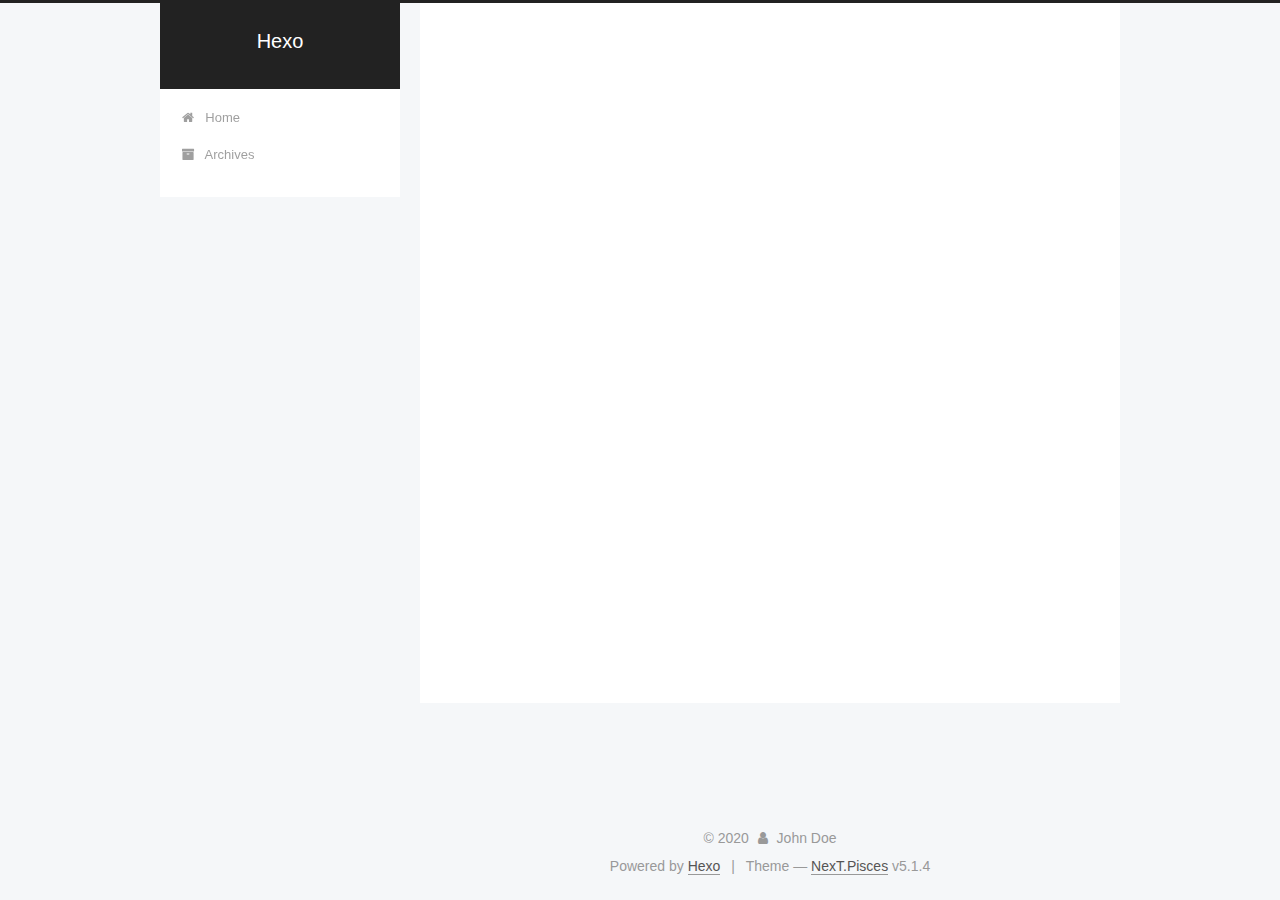
<file: 2020/05/12/hello-world/index.html>
<!DOCTYPE html>



  


<html class="theme-next pisces use-motion" lang="zh-CN">
<head>
  <meta charset="UTF-8"/>
<meta http-equiv="X-UA-Compatible" content="IE=edge" />
<meta name="viewport" content="width=device-width, initial-scale=1, maximum-scale=1"/>
<meta name="theme-color" content="#222">









<meta http-equiv="Cache-Control" content="no-transform" />
<meta http-equiv="Cache-Control" content="no-siteapp" />
















  
  
  <link href="/lib/fancybox/source/jquery.fancybox.css?v=2.1.5" rel="stylesheet" type="text/css" />







<link href="/lib/font-awesome/css/font-awesome.min.css?v=4.6.2" rel="stylesheet" type="text/css" />

<link href="/css/main.css?v=5.1.4" rel="stylesheet" type="text/css" />


  <link rel="apple-touch-icon" sizes="180x180" href="/images/apple-touch-icon-next.png?v=5.1.4">


  <link rel="icon" type="image/png" sizes="32x32" href="/images/favicon-32x32-next.png?v=5.1.4">


  <link rel="icon" type="image/png" sizes="16x16" href="/images/favicon-16x16-next.png?v=5.1.4">


  <link rel="mask-icon" href="/images/logo.svg?v=5.1.4" color="#222">





  <meta name="keywords" content="Hexo, NexT" />










<meta property="og:type" content="article">
<meta property="og:title" content="hello-world">
<meta property="og:url" content="http://yoursite.com/2020/05/12/hello-world/index.html">
<meta property="og:site_name" content="Hexo">
<meta property="og:locale" content="zh_CN">
<meta property="article:published_time" content="2020-05-12T11:41:38.964Z">
<meta property="article:modified_time" content="2020-05-12T12:41:16.238Z">
<meta property="article:author" content="John Doe">
<meta name="twitter:card" content="summary">



<script type="text/javascript" id="hexo.configurations">
  var NexT = window.NexT || {};
  var CONFIG = {
    root: '/',
    scheme: 'Pisces',
    version: '5.1.4',
    sidebar: {"position":"left","display":"post","offset":12,"b2t":false,"scrollpercent":false,"onmobile":false},
    fancybox: true,
    tabs: true,
    motion: {"enable":true,"async":false,"transition":{"post_block":"fadeIn","post_header":"slideDownIn","post_body":"slideDownIn","coll_header":"slideLeftIn","sidebar":"slideUpIn"}},
    duoshuo: {
      userId: '0',
      author: 'Author'
    },
    algolia: {
      applicationID: '',
      apiKey: '',
      indexName: '',
      hits: {"per_page":10},
      labels: {"input_placeholder":"Search for Posts","hits_empty":"We didn't find any results for the search: ${query}","hits_stats":"${hits} results found in ${time} ms"}
    }
  };
</script>



  <link rel="canonical" href="http://yoursite.com/2020/05/12/hello-world/"/>





  <title>hello-world | Hexo</title>
  








<meta name="generator" content="Hexo 4.2.0"></head>

<body itemscope itemtype="http://schema.org/WebPage" lang="zh-CN">

  
  
    
  

  <div class="container sidebar-position-left page-post-detail">
    <div class="headband"></div>

    <header id="header" class="header" itemscope itemtype="http://schema.org/WPHeader">
      <div class="header-inner"><div class="site-brand-wrapper">
  <div class="site-meta ">
    

    <div class="custom-logo-site-title">
      <a href="/"  class="brand" rel="start">
        <span class="logo-line-before"><i></i></span>
        <span class="site-title">Hexo</span>
        <span class="logo-line-after"><i></i></span>
      </a>
    </div>
      
        <p class="site-subtitle"></p>
      
  </div>

  <div class="site-nav-toggle">
    <button>
      <span class="btn-bar"></span>
      <span class="btn-bar"></span>
      <span class="btn-bar"></span>
    </button>
  </div>
</div>

<nav class="site-nav">
  

  
    <ul id="menu" class="menu">
      
        
        <li class="menu-item menu-item-home">
          <a href="/%20" rel="section">
            
              <i class="menu-item-icon fa fa-fw fa-home"></i> <br />
            
            Home
          </a>
        </li>
      
        
        <li class="menu-item menu-item-archives">
          <a href="/archives/%20" rel="section">
            
              <i class="menu-item-icon fa fa-fw fa-archive"></i> <br />
            
            Archives
          </a>
        </li>
      

      
    </ul>
  

  
</nav>



 </div>
    </header>

    <main id="main" class="main">
      <div class="main-inner">
        <div class="content-wrap">
          <div id="content" class="content">
            

  <div id="posts" class="posts-expand">
    

  

  
  
  

  <article class="post post-type-normal" itemscope itemtype="http://schema.org/Article">
  
  
  
  <div class="post-block">
    <link itemprop="mainEntityOfPage" href="http://yoursite.com/2020/05/12/hello-world/">

    <span hidden itemprop="author" itemscope itemtype="http://schema.org/Person">
      <meta itemprop="name" content="John Doe">
      <meta itemprop="description" content="">
      <meta itemprop="image" content="/images/avatar.gif">
    </span>

    <span hidden itemprop="publisher" itemscope itemtype="http://schema.org/Organization">
      <meta itemprop="name" content="Hexo">
    </span>

    
      <header class="post-header">

        
        
          <h1 class="post-title" itemprop="name headline">hello-world</h1>
        

        <div class="post-meta">
          <span class="post-time">
            
              <span class="post-meta-item-icon">
                <i class="fa fa-calendar-o"></i>
              </span>
              
                <span class="post-meta-item-text">Posted on</span>
              
              <time title="Post created" itemprop="dateCreated datePublished" datetime="2020-05-12T19:41:38+08:00">
                2020-05-12
              </time>
            

            

            
          </span>

          

          
            
          

          
          

          

          

          

        </div>
      </header>
    

    
    
    
    <div class="post-body" itemprop="articleBody">

      
      

      
        
      
    </div>
    
    
    

    

    

    

    <footer class="post-footer">
      

      
      
      

      
        <div class="post-nav">
          <div class="post-nav-next post-nav-item">
            
          </div>

          <span class="post-nav-divider"></span>

          <div class="post-nav-prev post-nav-item">
            
              <a href="/2020/05/12/test-my-site/" rel="prev" title="test_my_site">
                test_my_site <i class="fa fa-chevron-right"></i>
              </a>
            
          </div>
        </div>
      

      
      
    </footer>
  </div>
  
  
  
  </article>



    <div class="post-spread">
      
    </div>
  </div>


          </div>
          


          

  



        </div>
        
          
  
  <div class="sidebar-toggle">
    <div class="sidebar-toggle-line-wrap">
      <span class="sidebar-toggle-line sidebar-toggle-line-first"></span>
      <span class="sidebar-toggle-line sidebar-toggle-line-middle"></span>
      <span class="sidebar-toggle-line sidebar-toggle-line-last"></span>
    </div>
  </div>

  <aside id="sidebar" class="sidebar">
    
    <div class="sidebar-inner">

      

      

      <section class="site-overview-wrap sidebar-panel sidebar-panel-active">
        <div class="site-overview">
          <div class="site-author motion-element" itemprop="author" itemscope itemtype="http://schema.org/Person">
            
              <p class="site-author-name" itemprop="name">John Doe</p>
              <p class="site-description motion-element" itemprop="description"></p>
          </div>

          <nav class="site-state motion-element">

            
              <div class="site-state-item site-state-posts">
              
                <a href="/archives/%20%7C%7C%20archive">
              
                  <span class="site-state-item-count">3</span>
                  <span class="site-state-item-name">posts</span>
                </a>
              </div>
            

            

            

          </nav>

          

          

          
          

          
          

          

        </div>
      </section>

      

      

    </div>
  </aside>


        
      </div>
    </main>

    <footer id="footer" class="footer">
      <div class="footer-inner">
        <div class="copyright">&copy; <span itemprop="copyrightYear">2020</span>
  <span class="with-love">
    <i class="fa fa-user"></i>
  </span>
  <span class="author" itemprop="copyrightHolder">John Doe</span>

  
</div>


  <div class="powered-by">Powered by <a class="theme-link" target="_blank" href="https://hexo.io">Hexo</a></div>



  <span class="post-meta-divider">|</span>



  <div class="theme-info">Theme &mdash; <a class="theme-link" target="_blank" href="https://github.com/iissnan/hexo-theme-next">NexT.Pisces</a> v5.1.4</div>




        







        
      </div>
    </footer>

    
      <div class="back-to-top">
        <i class="fa fa-arrow-up"></i>
        
      </div>
    

    

  </div>

  

<script type="text/javascript">
  if (Object.prototype.toString.call(window.Promise) !== '[object Function]') {
    window.Promise = null;
  }
</script>









  












  
  
    <script type="text/javascript" src="/lib/jquery/index.js?v=2.1.3"></script>
  

  
  
    <script type="text/javascript" src="/lib/fastclick/lib/fastclick.min.js?v=1.0.6"></script>
  

  
  
    <script type="text/javascript" src="/lib/jquery_lazyload/jquery.lazyload.js?v=1.9.7"></script>
  

  
  
    <script type="text/javascript" src="/lib/velocity/velocity.min.js?v=1.2.1"></script>
  

  
  
    <script type="text/javascript" src="/lib/velocity/velocity.ui.min.js?v=1.2.1"></script>
  

  
  
    <script type="text/javascript" src="/lib/fancybox/source/jquery.fancybox.pack.js?v=2.1.5"></script>
  


  


  <script type="text/javascript" src="/js/src/utils.js?v=5.1.4"></script>

  <script type="text/javascript" src="/js/src/motion.js?v=5.1.4"></script>



  
  


  <script type="text/javascript" src="/js/src/affix.js?v=5.1.4"></script>

  <script type="text/javascript" src="/js/src/schemes/pisces.js?v=5.1.4"></script>



  
  <script type="text/javascript" src="/js/src/scrollspy.js?v=5.1.4"></script>
<script type="text/javascript" src="/js/src/post-details.js?v=5.1.4"></script>



  


  <script type="text/javascript" src="/js/src/bootstrap.js?v=5.1.4"></script>



  


  




	





  





  












  





  

  

  

  
  

  

  

  

</body>
</html>
</file>
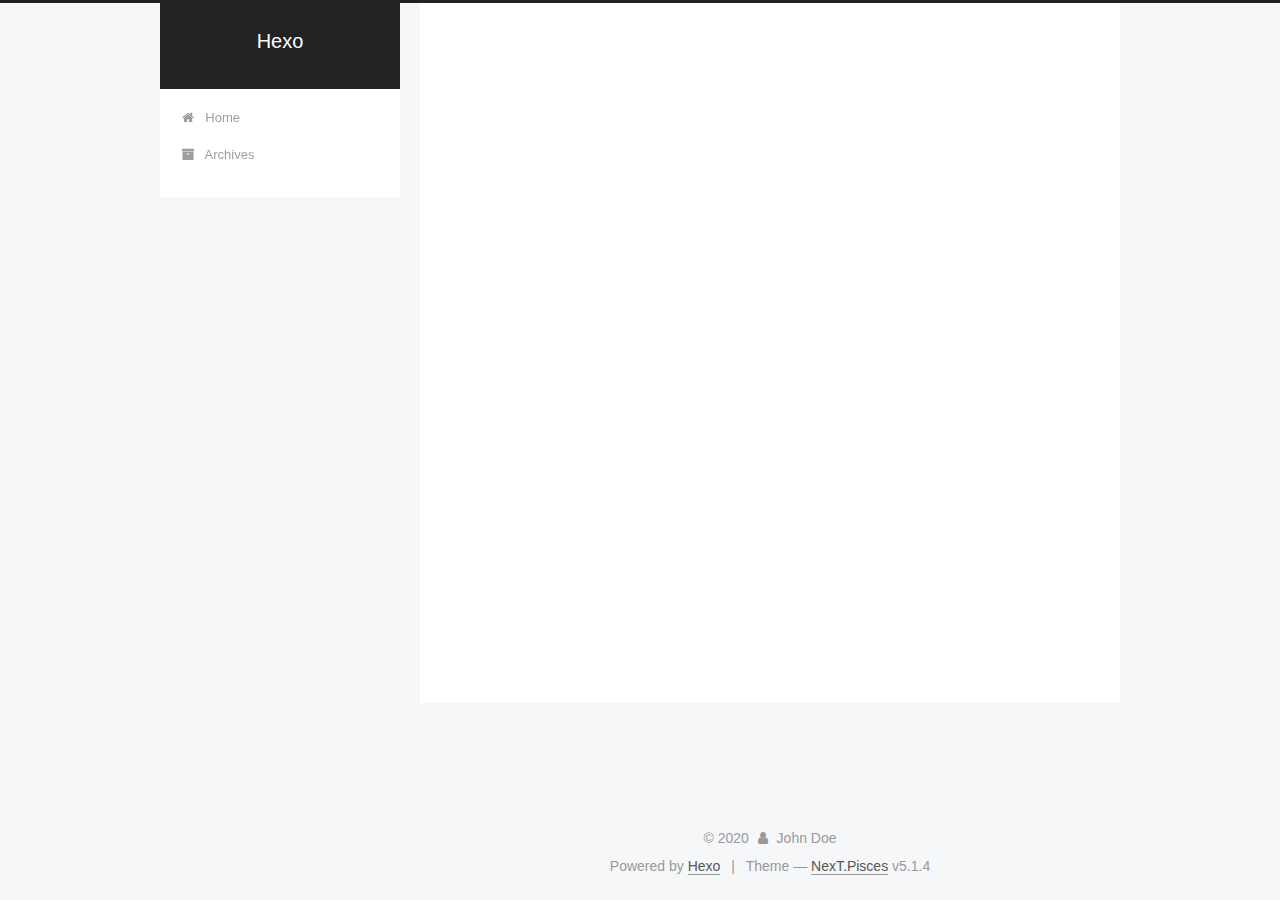
<file: 2020/05/12/test-my-site/index.html>
<!DOCTYPE html>



  


<html class="theme-next pisces use-motion" lang="zh-CN">
<head>
  <meta charset="UTF-8"/>
<meta http-equiv="X-UA-Compatible" content="IE=edge" />
<meta name="viewport" content="width=device-width, initial-scale=1, maximum-scale=1"/>
<meta name="theme-color" content="#222">









<meta http-equiv="Cache-Control" content="no-transform" />
<meta http-equiv="Cache-Control" content="no-siteapp" />
















  
  
  <link href="/lib/fancybox/source/jquery.fancybox.css?v=2.1.5" rel="stylesheet" type="text/css" />







<link href="/lib/font-awesome/css/font-awesome.min.css?v=4.6.2" rel="stylesheet" type="text/css" />

<link href="/css/main.css?v=5.1.4" rel="stylesheet" type="text/css" />


  <link rel="apple-touch-icon" sizes="180x180" href="/images/apple-touch-icon-next.png?v=5.1.4">


  <link rel="icon" type="image/png" sizes="32x32" href="/images/favicon-32x32-next.png?v=5.1.4">


  <link rel="icon" type="image/png" sizes="16x16" href="/images/favicon-16x16-next.png?v=5.1.4">


  <link rel="mask-icon" href="/images/logo.svg?v=5.1.4" color="#222">





  <meta name="keywords" content="Hexo, NexT" />










<meta name="description" content="mynameishelloworld">
<meta property="og:type" content="article">
<meta property="og:title" content="test_my_site">
<meta property="og:url" content="http://yoursite.com/2020/05/12/test-my-site/index.html">
<meta property="og:site_name" content="Hexo">
<meta property="og:description" content="mynameishelloworld">
<meta property="og:locale" content="zh_CN">
<meta property="article:published_time" content="2020-05-12T11:43:42.000Z">
<meta property="article:modified_time" content="2020-05-12T12:42:05.159Z">
<meta property="article:author" content="John Doe">
<meta name="twitter:card" content="summary">



<script type="text/javascript" id="hexo.configurations">
  var NexT = window.NexT || {};
  var CONFIG = {
    root: '/',
    scheme: 'Pisces',
    version: '5.1.4',
    sidebar: {"position":"left","display":"post","offset":12,"b2t":false,"scrollpercent":false,"onmobile":false},
    fancybox: true,
    tabs: true,
    motion: {"enable":true,"async":false,"transition":{"post_block":"fadeIn","post_header":"slideDownIn","post_body":"slideDownIn","coll_header":"slideLeftIn","sidebar":"slideUpIn"}},
    duoshuo: {
      userId: '0',
      author: 'Author'
    },
    algolia: {
      applicationID: '',
      apiKey: '',
      indexName: '',
      hits: {"per_page":10},
      labels: {"input_placeholder":"Search for Posts","hits_empty":"We didn't find any results for the search: ${query}","hits_stats":"${hits} results found in ${time} ms"}
    }
  };
</script>



  <link rel="canonical" href="http://yoursite.com/2020/05/12/test-my-site/"/>





  <title>test_my_site | Hexo</title>
  








<meta name="generator" content="Hexo 4.2.0"></head>

<body itemscope itemtype="http://schema.org/WebPage" lang="zh-CN">

  
  
    
  

  <div class="container sidebar-position-left page-post-detail">
    <div class="headband"></div>

    <header id="header" class="header" itemscope itemtype="http://schema.org/WPHeader">
      <div class="header-inner"><div class="site-brand-wrapper">
  <div class="site-meta ">
    

    <div class="custom-logo-site-title">
      <a href="/"  class="brand" rel="start">
        <span class="logo-line-before"><i></i></span>
        <span class="site-title">Hexo</span>
        <span class="logo-line-after"><i></i></span>
      </a>
    </div>
      
        <p class="site-subtitle"></p>
      
  </div>

  <div class="site-nav-toggle">
    <button>
      <span class="btn-bar"></span>
      <span class="btn-bar"></span>
      <span class="btn-bar"></span>
    </button>
  </div>
</div>

<nav class="site-nav">
  

  
    <ul id="menu" class="menu">
      
        
        <li class="menu-item menu-item-home">
          <a href="/%20" rel="section">
            
              <i class="menu-item-icon fa fa-fw fa-home"></i> <br />
            
            Home
          </a>
        </li>
      
        
        <li class="menu-item menu-item-archives">
          <a href="/archives/%20" rel="section">
            
              <i class="menu-item-icon fa fa-fw fa-archive"></i> <br />
            
            Archives
          </a>
        </li>
      

      
    </ul>
  

  
</nav>



 </div>
    </header>

    <main id="main" class="main">
      <div class="main-inner">
        <div class="content-wrap">
          <div id="content" class="content">
            

  <div id="posts" class="posts-expand">
    

  

  
  
  

  <article class="post post-type-normal" itemscope itemtype="http://schema.org/Article">
  
  
  
  <div class="post-block">
    <link itemprop="mainEntityOfPage" href="http://yoursite.com/2020/05/12/test-my-site/">

    <span hidden itemprop="author" itemscope itemtype="http://schema.org/Person">
      <meta itemprop="name" content="John Doe">
      <meta itemprop="description" content="">
      <meta itemprop="image" content="/images/avatar.gif">
    </span>

    <span hidden itemprop="publisher" itemscope itemtype="http://schema.org/Organization">
      <meta itemprop="name" content="Hexo">
    </span>

    
      <header class="post-header">

        
        
          <h1 class="post-title" itemprop="name headline">test_my_site</h1>
        

        <div class="post-meta">
          <span class="post-time">
            
              <span class="post-meta-item-icon">
                <i class="fa fa-calendar-o"></i>
              </span>
              
                <span class="post-meta-item-text">Posted on</span>
              
              <time title="Post created" itemprop="dateCreated datePublished" datetime="2020-05-12T19:43:42+08:00">
                2020-05-12
              </time>
            

            

            
          </span>

          

          
            
          

          
          

          

          

          

        </div>
      </header>
    

    
    
    
    <div class="post-body" itemprop="articleBody">

      
      

      
        <h2 id="my"><a href="#my" class="headerlink" title="my"></a>my</h2><h2 id="name"><a href="#name" class="headerlink" title="name"></a>name</h2><h2 id="is"><a href="#is" class="headerlink" title="is"></a>is</h2><h2 id="hello"><a href="#hello" class="headerlink" title="hello"></a>hello</h2><h2 id="world"><a href="#world" class="headerlink" title="world"></a>world</h2>
      
    </div>
    
    
    

    

    

    

    <footer class="post-footer">
      

      
      
      

      
        <div class="post-nav">
          <div class="post-nav-next post-nav-item">
            
              <a href="/2020/05/12/hello-world/" rel="next" title="hello-world">
                <i class="fa fa-chevron-left"></i> hello-world
              </a>
            
          </div>

          <span class="post-nav-divider"></span>

          <div class="post-nav-prev post-nav-item">
            
              <a href="/2020/05/12/test/" rel="prev" title="test">
                test <i class="fa fa-chevron-right"></i>
              </a>
            
          </div>
        </div>
      

      
      
    </footer>
  </div>
  
  
  
  </article>



    <div class="post-spread">
      
    </div>
  </div>


          </div>
          


          

  



        </div>
        
          
  
  <div class="sidebar-toggle">
    <div class="sidebar-toggle-line-wrap">
      <span class="sidebar-toggle-line sidebar-toggle-line-first"></span>
      <span class="sidebar-toggle-line sidebar-toggle-line-middle"></span>
      <span class="sidebar-toggle-line sidebar-toggle-line-last"></span>
    </div>
  </div>

  <aside id="sidebar" class="sidebar">
    
    <div class="sidebar-inner">

      

      
        <ul class="sidebar-nav motion-element">
          <li class="sidebar-nav-toc sidebar-nav-active" data-target="post-toc-wrap">
            Table of Contents
          </li>
          <li class="sidebar-nav-overview" data-target="site-overview-wrap">
            Overview
          </li>
        </ul>
      

      <section class="site-overview-wrap sidebar-panel">
        <div class="site-overview">
          <div class="site-author motion-element" itemprop="author" itemscope itemtype="http://schema.org/Person">
            
              <p class="site-author-name" itemprop="name">John Doe</p>
              <p class="site-description motion-element" itemprop="description"></p>
          </div>

          <nav class="site-state motion-element">

            
              <div class="site-state-item site-state-posts">
              
                <a href="/archives/%20%7C%7C%20archive">
              
                  <span class="site-state-item-count">3</span>
                  <span class="site-state-item-name">posts</span>
                </a>
              </div>
            

            

            

          </nav>

          

          

          
          

          
          

          

        </div>
      </section>

      
      <!--noindex-->
        <section class="post-toc-wrap motion-element sidebar-panel sidebar-panel-active">
          <div class="post-toc">

            
              
            

            
              <div class="post-toc-content"><ol class="nav"><li class="nav-item nav-level-2"><a class="nav-link" href="#my"><span class="nav-number">1.</span> <span class="nav-text">my</span></a></li><li class="nav-item nav-level-2"><a class="nav-link" href="#name"><span class="nav-number">2.</span> <span class="nav-text">name</span></a></li><li class="nav-item nav-level-2"><a class="nav-link" href="#is"><span class="nav-number">3.</span> <span class="nav-text">is</span></a></li><li class="nav-item nav-level-2"><a class="nav-link" href="#hello"><span class="nav-number">4.</span> <span class="nav-text">hello</span></a></li><li class="nav-item nav-level-2"><a class="nav-link" href="#world"><span class="nav-number">5.</span> <span class="nav-text">world</span></a></li></ol></div>
            

          </div>
        </section>
      <!--/noindex-->
      

      

    </div>
  </aside>


        
      </div>
    </main>

    <footer id="footer" class="footer">
      <div class="footer-inner">
        <div class="copyright">&copy; <span itemprop="copyrightYear">2020</span>
  <span class="with-love">
    <i class="fa fa-user"></i>
  </span>
  <span class="author" itemprop="copyrightHolder">John Doe</span>

  
</div>


  <div class="powered-by">Powered by <a class="theme-link" target="_blank" href="https://hexo.io">Hexo</a></div>



  <span class="post-meta-divider">|</span>



  <div class="theme-info">Theme &mdash; <a class="theme-link" target="_blank" href="https://github.com/iissnan/hexo-theme-next">NexT.Pisces</a> v5.1.4</div>




        







        
      </div>
    </footer>

    
      <div class="back-to-top">
        <i class="fa fa-arrow-up"></i>
        
      </div>
    

    

  </div>

  

<script type="text/javascript">
  if (Object.prototype.toString.call(window.Promise) !== '[object Function]') {
    window.Promise = null;
  }
</script>









  












  
  
    <script type="text/javascript" src="/lib/jquery/index.js?v=2.1.3"></script>
  

  
  
    <script type="text/javascript" src="/lib/fastclick/lib/fastclick.min.js?v=1.0.6"></script>
  

  
  
    <script type="text/javascript" src="/lib/jquery_lazyload/jquery.lazyload.js?v=1.9.7"></script>
  

  
  
    <script type="text/javascript" src="/lib/velocity/velocity.min.js?v=1.2.1"></script>
  

  
  
    <script type="text/javascript" src="/lib/velocity/velocity.ui.min.js?v=1.2.1"></script>
  

  
  
    <script type="text/javascript" src="/lib/fancybox/source/jquery.fancybox.pack.js?v=2.1.5"></script>
  


  


  <script type="text/javascript" src="/js/src/utils.js?v=5.1.4"></script>

  <script type="text/javascript" src="/js/src/motion.js?v=5.1.4"></script>



  
  


  <script type="text/javascript" src="/js/src/affix.js?v=5.1.4"></script>

  <script type="text/javascript" src="/js/src/schemes/pisces.js?v=5.1.4"></script>



  
  <script type="text/javascript" src="/js/src/scrollspy.js?v=5.1.4"></script>
<script type="text/javascript" src="/js/src/post-details.js?v=5.1.4"></script>



  


  <script type="text/javascript" src="/js/src/bootstrap.js?v=5.1.4"></script>



  


  




	





  





  












  





  

  

  

  
  

  

  

  

</body>
</html>
</file>
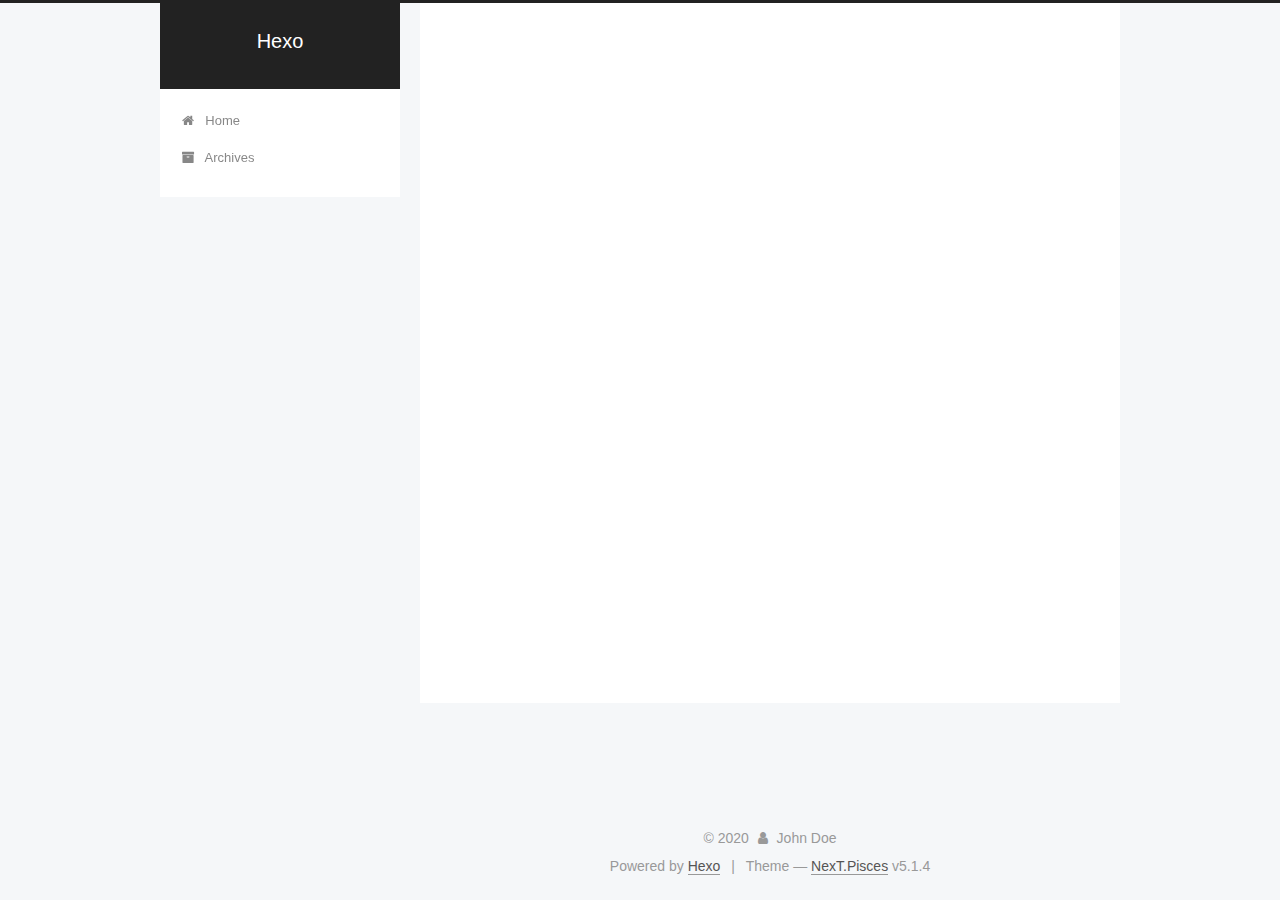
<file: 2020/05/12/test/index.html>
<!DOCTYPE html>



  


<html class="theme-next pisces use-motion" lang="zh-CN">
<head>
  <meta charset="UTF-8"/>
<meta http-equiv="X-UA-Compatible" content="IE=edge" />
<meta name="viewport" content="width=device-width, initial-scale=1, maximum-scale=1"/>
<meta name="theme-color" content="#222">









<meta http-equiv="Cache-Control" content="no-transform" />
<meta http-equiv="Cache-Control" content="no-siteapp" />
















  
  
  <link href="/lib/fancybox/source/jquery.fancybox.css?v=2.1.5" rel="stylesheet" type="text/css" />







<link href="/lib/font-awesome/css/font-awesome.min.css?v=4.6.2" rel="stylesheet" type="text/css" />

<link href="/css/main.css?v=5.1.4" rel="stylesheet" type="text/css" />


  <link rel="apple-touch-icon" sizes="180x180" href="/images/apple-touch-icon-next.png?v=5.1.4">


  <link rel="icon" type="image/png" sizes="32x32" href="/images/favicon-32x32-next.png?v=5.1.4">


  <link rel="icon" type="image/png" sizes="16x16" href="/images/favicon-16x16-next.png?v=5.1.4">


  <link rel="mask-icon" href="/images/logo.svg?v=5.1.4" color="#222">





  <meta name="keywords" content="Hexo, NexT" />










<meta property="og:type" content="article">
<meta property="og:title" content="test">
<meta property="og:url" content="http://yoursite.com/2020/05/12/test/index.html">
<meta property="og:site_name" content="Hexo">
<meta property="og:locale" content="zh_CN">
<meta property="article:published_time" content="2020-05-12T12:37:06.000Z">
<meta property="article:modified_time" content="2020-05-12T12:37:06.044Z">
<meta property="article:author" content="John Doe">
<meta name="twitter:card" content="summary">



<script type="text/javascript" id="hexo.configurations">
  var NexT = window.NexT || {};
  var CONFIG = {
    root: '/',
    scheme: 'Pisces',
    version: '5.1.4',
    sidebar: {"position":"left","display":"post","offset":12,"b2t":false,"scrollpercent":false,"onmobile":false},
    fancybox: true,
    tabs: true,
    motion: {"enable":true,"async":false,"transition":{"post_block":"fadeIn","post_header":"slideDownIn","post_body":"slideDownIn","coll_header":"slideLeftIn","sidebar":"slideUpIn"}},
    duoshuo: {
      userId: '0',
      author: 'Author'
    },
    algolia: {
      applicationID: '',
      apiKey: '',
      indexName: '',
      hits: {"per_page":10},
      labels: {"input_placeholder":"Search for Posts","hits_empty":"We didn't find any results for the search: ${query}","hits_stats":"${hits} results found in ${time} ms"}
    }
  };
</script>



  <link rel="canonical" href="http://yoursite.com/2020/05/12/test/"/>





  <title>test | Hexo</title>
  








<meta name="generator" content="Hexo 4.2.0"></head>

<body itemscope itemtype="http://schema.org/WebPage" lang="zh-CN">

  
  
    
  

  <div class="container sidebar-position-left page-post-detail">
    <div class="headband"></div>

    <header id="header" class="header" itemscope itemtype="http://schema.org/WPHeader">
      <div class="header-inner"><div class="site-brand-wrapper">
  <div class="site-meta ">
    

    <div class="custom-logo-site-title">
      <a href="/"  class="brand" rel="start">
        <span class="logo-line-before"><i></i></span>
        <span class="site-title">Hexo</span>
        <span class="logo-line-after"><i></i></span>
      </a>
    </div>
      
        <p class="site-subtitle"></p>
      
  </div>

  <div class="site-nav-toggle">
    <button>
      <span class="btn-bar"></span>
      <span class="btn-bar"></span>
      <span class="btn-bar"></span>
    </button>
  </div>
</div>

<nav class="site-nav">
  

  
    <ul id="menu" class="menu">
      
        
        <li class="menu-item menu-item-home">
          <a href="/%20" rel="section">
            
              <i class="menu-item-icon fa fa-fw fa-home"></i> <br />
            
            Home
          </a>
        </li>
      
        
        <li class="menu-item menu-item-archives">
          <a href="/archives/%20" rel="section">
            
              <i class="menu-item-icon fa fa-fw fa-archive"></i> <br />
            
            Archives
          </a>
        </li>
      

      
    </ul>
  

  
</nav>



 </div>
    </header>

    <main id="main" class="main">
      <div class="main-inner">
        <div class="content-wrap">
          <div id="content" class="content">
            

  <div id="posts" class="posts-expand">
    

  

  
  
  

  <article class="post post-type-normal" itemscope itemtype="http://schema.org/Article">
  
  
  
  <div class="post-block">
    <link itemprop="mainEntityOfPage" href="http://yoursite.com/2020/05/12/test/">

    <span hidden itemprop="author" itemscope itemtype="http://schema.org/Person">
      <meta itemprop="name" content="John Doe">
      <meta itemprop="description" content="">
      <meta itemprop="image" content="/images/avatar.gif">
    </span>

    <span hidden itemprop="publisher" itemscope itemtype="http://schema.org/Organization">
      <meta itemprop="name" content="Hexo">
    </span>

    
      <header class="post-header">

        
        
          <h1 class="post-title" itemprop="name headline">test</h1>
        

        <div class="post-meta">
          <span class="post-time">
            
              <span class="post-meta-item-icon">
                <i class="fa fa-calendar-o"></i>
              </span>
              
                <span class="post-meta-item-text">Posted on</span>
              
              <time title="Post created" itemprop="dateCreated datePublished" datetime="2020-05-12T20:37:06+08:00">
                2020-05-12
              </time>
            

            

            
          </span>

          

          
            
          

          
          

          

          

          

        </div>
      </header>
    

    
    
    
    <div class="post-body" itemprop="articleBody">

      
      

      
        
      
    </div>
    
    
    

    

    

    

    <footer class="post-footer">
      

      
      
      

      
        <div class="post-nav">
          <div class="post-nav-next post-nav-item">
            
              <a href="/2020/05/12/test-my-site/" rel="next" title="test_my_site">
                <i class="fa fa-chevron-left"></i> test_my_site
              </a>
            
          </div>

          <span class="post-nav-divider"></span>

          <div class="post-nav-prev post-nav-item">
            
          </div>
        </div>
      

      
      
    </footer>
  </div>
  
  
  
  </article>



    <div class="post-spread">
      
    </div>
  </div>


          </div>
          


          

  



        </div>
        
          
  
  <div class="sidebar-toggle">
    <div class="sidebar-toggle-line-wrap">
      <span class="sidebar-toggle-line sidebar-toggle-line-first"></span>
      <span class="sidebar-toggle-line sidebar-toggle-line-middle"></span>
      <span class="sidebar-toggle-line sidebar-toggle-line-last"></span>
    </div>
  </div>

  <aside id="sidebar" class="sidebar">
    
    <div class="sidebar-inner">

      

      

      <section class="site-overview-wrap sidebar-panel sidebar-panel-active">
        <div class="site-overview">
          <div class="site-author motion-element" itemprop="author" itemscope itemtype="http://schema.org/Person">
            
              <p class="site-author-name" itemprop="name">John Doe</p>
              <p class="site-description motion-element" itemprop="description"></p>
          </div>

          <nav class="site-state motion-element">

            
              <div class="site-state-item site-state-posts">
              
                <a href="/archives/%20%7C%7C%20archive">
              
                  <span class="site-state-item-count">3</span>
                  <span class="site-state-item-name">posts</span>
                </a>
              </div>
            

            

            

          </nav>

          

          

          
          

          
          

          

        </div>
      </section>

      

      

    </div>
  </aside>


        
      </div>
    </main>

    <footer id="footer" class="footer">
      <div class="footer-inner">
        <div class="copyright">&copy; <span itemprop="copyrightYear">2020</span>
  <span class="with-love">
    <i class="fa fa-user"></i>
  </span>
  <span class="author" itemprop="copyrightHolder">John Doe</span>

  
</div>


  <div class="powered-by">Powered by <a class="theme-link" target="_blank" href="https://hexo.io">Hexo</a></div>



  <span class="post-meta-divider">|</span>



  <div class="theme-info">Theme &mdash; <a class="theme-link" target="_blank" href="https://github.com/iissnan/hexo-theme-next">NexT.Pisces</a> v5.1.4</div>




        







        
      </div>
    </footer>

    
      <div class="back-to-top">
        <i class="fa fa-arrow-up"></i>
        
      </div>
    

    

  </div>

  

<script type="text/javascript">
  if (Object.prototype.toString.call(window.Promise) !== '[object Function]') {
    window.Promise = null;
  }
</script>









  












  
  
    <script type="text/javascript" src="/lib/jquery/index.js?v=2.1.3"></script>
  

  
  
    <script type="text/javascript" src="/lib/fastclick/lib/fastclick.min.js?v=1.0.6"></script>
  

  
  
    <script type="text/javascript" src="/lib/jquery_lazyload/jquery.lazyload.js?v=1.9.7"></script>
  

  
  
    <script type="text/javascript" src="/lib/velocity/velocity.min.js?v=1.2.1"></script>
  

  
  
    <script type="text/javascript" src="/lib/velocity/velocity.ui.min.js?v=1.2.1"></script>
  

  
  
    <script type="text/javascript" src="/lib/fancybox/source/jquery.fancybox.pack.js?v=2.1.5"></script>
  


  


  <script type="text/javascript" src="/js/src/utils.js?v=5.1.4"></script>

  <script type="text/javascript" src="/js/src/motion.js?v=5.1.4"></script>



  
  


  <script type="text/javascript" src="/js/src/affix.js?v=5.1.4"></script>

  <script type="text/javascript" src="/js/src/schemes/pisces.js?v=5.1.4"></script>



  
  <script type="text/javascript" src="/js/src/scrollspy.js?v=5.1.4"></script>
<script type="text/javascript" src="/js/src/post-details.js?v=5.1.4"></script>



  


  <script type="text/javascript" src="/js/src/bootstrap.js?v=5.1.4"></script>



  


  




	





  





  












  





  

  

  

  
  

  

  

  

</body>
</html>
</file>
<file: css/main.css>
/* normalize.css v3.0.2 | MIT License | git.io/normalize */
html {
  font-family: sans-serif; /* 1 */
  -ms-text-size-adjust: 100%; /* 2 */
  -webkit-text-size-adjust: 100%; /* 2 */
}
body {
  margin: 0;
}
article,
aside,
details,
figcaption,
figure,
footer,
header,
hgroup,
main,
menu,
nav,
section,
summary {
  display: block;
}
audio,
canvas,
progress,
video {
  display: inline-block; /* 1 */
  vertical-align: baseline; /* 2 */
}
audio:not([controls]) {
  display: none;
  height: 0;
}
[hidden],
template {
  display: none;
}
a {
  background-color: transparent;
}
a:active,
a:hover {
  outline: 0;
}
abbr[title] {
  border-bottom: 1px dotted;
}
b,
strong {
  font-weight: bold;
}
dfn {
  font-style: italic;
}
h1 {
  font-size: 2em;
  margin: 0.67em 0;
}
mark {
  background: #ff0;
  color: #000;
}
small {
  font-size: 80%;
}
sub,
sup {
  font-size: 75%;
  line-height: 0;
  position: relative;
  vertical-align: baseline;
}
sup {
  top: -0.5em;
}
sub {
  bottom: -0.25em;
}
img {
  border: 0;
}
svg:not(:root) {
  overflow: hidden;
}
figure {
  margin: 1em 40px;
}
hr {
  -moz-box-sizing: content-box;
  box-sizing: content-box;
  height: 0;
}
pre {
  overflow: auto;
}
code,
kbd,
pre,
samp {
  font-family: monospace, monospace;
  font-size: 1em;
}
button,
input,
optgroup,
select,
textarea {
  color: inherit; /* 1 */
  font: inherit; /* 2 */
  margin: 0; /* 3 */
}
button {
  overflow: visible;
}
button,
select {
  text-transform: none;
}
button,
html input[type="button"],
input[type="reset"],
input[type="submit"] {
  -webkit-appearance: button; /* 2 */
  cursor: pointer; /* 3 */
}
button[disabled],
html input[disabled] {
  cursor: default;
}
button::-moz-focus-inner,
input::-moz-focus-inner {
  border: 0;
  padding: 0;
}
input {
  line-height: normal;
}
input[type="checkbox"],
input[type="radio"] {
  box-sizing: border-box; /* 1 */
  padding: 0; /* 2 */
}
input[type="number"]::-webkit-inner-spin-button,
input[type="number"]::-webkit-outer-spin-button {
  height: auto;
}
input[type="search"] {
  -webkit-appearance: textfield; /* 1 */
  -moz-box-sizing: content-box;
  -webkit-box-sizing: content-box; /* 2 */
  box-sizing: content-box;
}
input[type="search"]::-webkit-search-cancel-button,
input[type="search"]::-webkit-search-decoration {
  -webkit-appearance: none;
}
fieldset {
  border: 1px solid #c0c0c0;
  margin: 0 2px;
  padding: 0.35em 0.625em 0.75em;
}
legend {
  border: 0; /* 1 */
  padding: 0; /* 2 */
}
textarea {
  overflow: auto;
}
optgroup {
  font-weight: bold;
}
table {
  border-collapse: collapse;
  border-spacing: 0;
}
td,
th {
  padding: 0;
}
::selection {
  background: #262a30;
  color: #fff;
}
body {
  position: relative;
  font-family: 'Lato', "PingFang SC", "Microsoft YaHei", sans-serif;
  font-size: 14px;
  line-height: 2;
  color: #555;
  background: #f5f7f9;
}
@media (max-width: 767px) {
  body {
    padding-right: 0 !important;
  }
}
@media (min-width: 768px) and (max-width: 991px) {
  body {
    padding-right: 0 !important;
  }
}
@media (min-width: 1600px) {
  body {
    font-size: 16px;
  }
}
h1,
h2,
h3,
h4,
h5,
h6 {
  margin: 0;
  padding: 0;
  font-weight: bold;
  line-height: 1.5;
  font-family: 'Lato', "PingFang SC", "Microsoft YaHei", sans-serif;
}
h2,
h3,
h4,
h5,
h6 {
  margin: 20px 0 15px;
}
h1 {
  font-size: 22px;
}
@media (max-width: 767px) {
  h1 {
    font-size: 18px;
  }
}
h2 {
  font-size: 20px;
}
@media (max-width: 767px) {
  h2 {
    font-size: 16px;
  }
}
h3 {
  font-size: 18px;
}
@media (max-width: 767px) {
  h3 {
    font-size: 14px;
  }
}
h4 {
  font-size: 16px;
}
@media (max-width: 767px) {
  h4 {
    font-size: 12px;
  }
}
h5 {
  font-size: 14px;
}
@media (max-width: 767px) {
  h5 {
    font-size: 10px;
  }
}
h6 {
  font-size: 12px;
}
@media (max-width: 767px) {
  h6 {
    font-size: 8px;
  }
}
p {
  margin: 0 0 20px 0;
}
a {
  color: #555;
  text-decoration: none;
  outline: none;
  border-bottom: 1px solid #999;
  word-wrap: break-word;
}
a:hover {
  color: #222;
  border-bottom-color: #222;
}
blockquote {
  margin: 0;
  padding: 0;
}
img {
  display: block;
  margin: auto;
  max-width: 100%;
  height: auto;
}
hr {
  margin: 40px 0;
  height: 3px;
  border: none;
  background-color: #ddd;
  background-image: repeating-linear-gradient(-45deg, #fff, #fff 4px, transparent 4px, transparent 8px);
}
blockquote {
  padding: 0 15px;
  color: #666;
  border-left: 4px solid #ddd;
}
blockquote cite::before {
  content: "-";
  padding: 0 5px;
}
dt {
  font-weight: 700;
}
dd {
  margin: 0;
  padding: 0;
}
kbd {
  border: 1px solid #ccc;
  border-radius: 0.2em;
  box-shadow: 0.1em 0.1em 0.2em rgba(0,0,0,0.1);
  background-color: #f9f9f9;
  font-family: inherit;
  background-image: -webkit-linear-gradient(top, #eee, #fff, #eee);
  padding: 0.1em 0.3em;
  white-space: nowrap;
}
.text-left {
  text-align: left;
}
.text-center {
  text-align: center;
}
.text-right {
  text-align: right;
}
.text-justify {
  text-align: justify;
}
.text-nowrap {
  white-space: nowrap;
}
.text-lowercase {
  text-transform: lowercase;
}
.text-uppercase {
  text-transform: uppercase;
}
.text-capitalize {
  text-transform: capitalize;
}
.center-block {
  display: block;
  margin-left: auto;
  margin-right: auto;
}
.clearfix:before,
.clearfix:after {
  content: " ";
  display: table;
}
.clearfix:after {
  clear: both;
}
.pullquote {
  width: 45%;
}
.pullquote.left {
  float: left;
  margin-left: 5px;
  margin-right: 10px;
}
.pullquote.right {
  float: right;
  margin-left: 10px;
  margin-right: 5px;
}
.affix.affix.affix {
  position: fixed;
}
.translation {
  margin-top: -20px;
  font-size: 14px;
  color: #999;
}
.scrollbar-measure {
  width: 100px;
  height: 100px;
  overflow: scroll;
  position: absolute;
  top: -9999px;
}
.use-motion .motion-element {
  opacity: 0;
}
table {
  margin: 20px 0;
  width: 100%;
  border-collapse: collapse;
  border-spacing: 0;
  border: 1px solid #ddd;
  font-size: 14px;
  table-layout: fixed;
  word-wrap: break-all;
}
table>tbody>tr:nth-of-type(odd) {
  background-color: #f9f9f9;
}
table>tbody>tr:hover {
  background-color: #f5f5f5;
}
caption,
th,
td {
  padding: 8px;
  text-align: left;
  vertical-align: middle;
  font-weight: normal;
}
th,
td {
  border-bottom: 3px solid #ddd;
  border-right: 1px solid #eee;
}
th {
  padding-bottom: 10px;
  font-weight: 700;
}
td {
  border-bottom-width: 1px;
}
html,
body {
  height: 100%;
}
.container {
  position: relative;
  min-height: 100%;
}
.header-inner {
  margin: 0 auto;
  padding: 100px 0 70px;
  width: 700px;
}
@media (min-width: 1600px) {
  .container .header-inner {
    width: 900px;
  }
}
.main {
  padding-bottom: 150px;
}
.main-inner {
  margin: 0 auto;
  width: 700px;
}
@media (min-width: 1600px) {
  .container .main-inner {
    width: 900px;
  }
}
.footer {
  position: absolute;
  left: 0;
  bottom: 0;
  width: 100%;
  min-height: 50px;
}
.footer-inner {
  box-sizing: border-box;
  margin: 20px auto;
  width: 700px;
}
@media (min-width: 1600px) {
  .container .footer-inner {
    width: 900px;
  }
}
pre,
.highlight {
  overflow: auto;
  margin: 20px 0;
  padding: 0;
  font-size: 13px;
  color: #4d4d4c;
  background: #f7f7f7;
  line-height: 1.6;
}
pre,
code {
  font-family: consolas, Menlo, "PingFang SC", "Microsoft YaHei", monospace;
}
code {
  padding: 2px 4px;
  word-wrap: break-word;
  color: #555;
  background: #eee;
  border-radius: 3px;
  font-size: 13px;
}
pre {
  padding: 10px;
}
pre code {
  padding: 0;
  color: #4d4d4c;
  background: none;
  text-shadow: none;
}
.highlight {
  border-radius: 1px;
}
.highlight pre {
  border: none;
  margin: 0;
  padding: 10px 0;
}
.highlight table {
  margin: 0;
  width: auto;
  border: none;
}
.highlight td {
  border: none;
  padding: 0;
}
.highlight figcaption {
  font-size: 1em;
  color: #4d4d4c;
  line-height: 1em;
  margin-bottom: 1em;
}
.highlight figcaption:before,
.highlight figcaption:after {
  content: " ";
  display: table;
}
.highlight figcaption:after {
  clear: both;
}
.highlight figcaption a {
  float: right;
  color: #4d4d4c;
}
.highlight figcaption a:hover {
  border-bottom-color: #4d4d4c;
}
.highlight .gutter pre {
  padding-left: 10px;
  padding-right: 10px;
  color: #869194;
  text-align: right;
  background-color: #eff2f3;
}
.highlight .code pre {
  width: 100%;
  padding-left: 10px;
  padding-right: 10px;
  background-color: #f7f7f7;
}
.highlight .line {
  height: 20px;
}
.gutter {
  -webkit-user-select: none;
  -moz-user-select: none;
  -ms-user-select: none;
  user-select: none;
}
.gist table {
  width: auto;
}
.gist table td {
  border: none;
}
pre .deletion {
  background: #fdd;
}
pre .addition {
  background: #dfd;
}
pre .meta {
  color: #8959a8;
}
pre .comment {
  color: #8e908c;
}
pre .variable,
pre .attribute,
pre .tag,
pre .regexp,
pre .ruby .constant,
pre .xml .tag .title,
pre .xml .pi,
pre .xml .doctype,
pre .html .doctype,
pre .css .id,
pre .css .class,
pre .css .pseudo {
  color: #c82829;
}
pre .number,
pre .preprocessor,
pre .built_in,
pre .literal,
pre .params,
pre .constant,
pre .command {
  color: #f5871f;
}
pre .ruby .class .title,
pre .css .rules .attribute,
pre .string,
pre .value,
pre .inheritance,
pre .header,
pre .ruby .symbol,
pre .xml .cdata,
pre .special,
pre .number,
pre .formula {
  color: #718c00;
}
pre .title,
pre .css .hexcolor {
  color: #3e999f;
}
pre .function,
pre .python .decorator,
pre .python .title,
pre .ruby .function .title,
pre .ruby .title .keyword,
pre .perl .sub,
pre .javascript .title,
pre .coffeescript .title {
  color: #4271ae;
}
pre .keyword,
pre .javascript .function {
  color: #8959a8;
}
.full-image.full-image.full-image.full-image {
  border: none;
  max-width: 100%;
  width: auto;
  margin: 20px auto 25px;
}
@media (min-width: 992px) {
  .full-image.full-image.full-image.full-image {
    max-width: none;
    width: 118%;
    margin: 0 -9%;
  }
}
.blockquote-center,
.page-home .post-type-quote blockquote,
.page-post-detail .post-type-quote blockquote {
  position: relative;
  margin: 40px 0;
  padding: 0;
  border-left: none;
  text-align: center;
}
.blockquote-center::before,
.page-home .post-type-quote blockquote::before,
.page-post-detail .post-type-quote blockquote::before,
.blockquote-center::after,
.page-home .post-type-quote blockquote::after,
.page-post-detail .post-type-quote blockquote::after {
  position: absolute;
  content: ' ';
  display: block;
  width: 100%;
  height: 24px;
  opacity: 0.2;
  background-repeat: no-repeat;
  background-position: 0 -6px;
  background-size: 22px 22px;
}
.blockquote-center::before,
.page-home .post-type-quote blockquote::before,
.page-post-detail .post-type-quote blockquote::before {
  top: -20px;
  background-image: url("../images/quote-l.svg");
  border-top: 1px solid #ccc;
}
.blockquote-center::after,
.page-home .post-type-quote blockquote::after,
.page-post-detail .post-type-quote blockquote::after {
  bottom: -20px;
  background-image: url("../images/quote-r.svg");
  border-bottom: 1px solid #ccc;
  background-position: 100% 8px;
}
.blockquote-center p,
.page-home .post-type-quote blockquote p,
.page-post-detail .post-type-quote blockquote p,
.blockquote-center div,
.page-home .post-type-quote blockquote div,
.page-post-detail .post-type-quote blockquote div {
  text-align: center;
}
.post .post-body .group-picture img {
  box-sizing: border-box;
  padding: 0 3px;
  border: none;
}
.post .group-picture-row {
  overflow: hidden;
  margin-top: 6px;
}
.post .group-picture-row:first-child {
  margin-top: 0;
}
.post .group-picture-column {
  float: left;
}
.page-post-detail .post-body .group-picture-column {
  float: none;
  margin-top: 10px;
  width: auto !important;
}
.page-post-detail .post-body .group-picture-column img {
  margin: 0 auto;
}
.page-archive .group-picture-container {
  overflow: hidden;
}
.page-archive .group-picture-row {
  float: left;
}
.page-archive .group-picture-row:first-child {
  margin-top: 6px;
}
.page-archive .group-picture-column {
  max-width: 150px;
  max-height: 150px;
}
.post-body .note {
  position: relative;
  padding: 15px;
  margin-bottom: 20px;
  border: 1px solid #eee;
  border-left-width: 5px;
  border-radius: 3px;
}
.post-body .note h2,
.post-body .note h3,
.post-body .note h4,
.post-body .note h5,
.post-body .note h6 {
  margin-top: 0;
  margin-bottom: 0;
  border-bottom: initial;
  padding-top: 0 !important;
}
.post-body .note p:first-child,
.post-body .note ul:first-child,
.post-body .note ol:first-child,
.post-body .note table:first-child,
.post-body .note pre:first-child,
.post-body .note blockquote:first-child {
  margin-top: 0;
}
.post-body .note p:last-child,
.post-body .note ul:last-child,
.post-body .note ol:last-child,
.post-body .note table:last-child,
.post-body .note pre:last-child,
.post-body .note blockquote:last-child {
  margin-bottom: 0;
}
.post-body .note.default {
  border-left-color: #777;
}
.post-body .note.default h2,
.post-body .note.default h3,
.post-body .note.default h4,
.post-body .note.default h5,
.post-body .note.default h6 {
  color: #777;
}
.post-body .note.primary {
  border-left-color: #6f42c1;
}
.post-body .note.primary h2,
.post-body .note.primary h3,
.post-body .note.primary h4,
.post-body .note.primary h5,
.post-body .note.primary h6 {
  color: #6f42c1;
}
.post-body .note.info {
  border-left-color: #428bca;
}
.post-body .note.info h2,
.post-body .note.info h3,
.post-body .note.info h4,
.post-body .note.info h5,
.post-body .note.info h6 {
  color: #428bca;
}
.post-body .note.success {
  border-left-color: #5cb85c;
}
.post-body .note.success h2,
.post-body .note.success h3,
.post-body .note.success h4,
.post-body .note.success h5,
.post-body .note.success h6 {
  color: #5cb85c;
}
.post-body .note.warning {
  border-left-color: #f0ad4e;
}
.post-body .note.warning h2,
.post-body .note.warning h3,
.post-body .note.warning h4,
.post-body .note.warning h5,
.post-body .note.warning h6 {
  color: #f0ad4e;
}
.post-body .note.danger {
  border-left-color: #d9534f;
}
.post-body .note.danger h2,
.post-body .note.danger h3,
.post-body .note.danger h4,
.post-body .note.danger h5,
.post-body .note.danger h6 {
  color: #d9534f;
}
.post-body .label {
  display: inline;
  padding: 0 2px;
  white-space: nowrap;
}
.post-body .label.default {
  background-color: #f0f0f0;
}
.post-body .label.primary {
  background-color: #efe6f7;
}
.post-body .label.info {
  background-color: #e5f2f8;
}
.post-body .label.success {
  background-color: #e7f4e9;
}
.post-body .label.warning {
  background-color: #fcf6e1;
}
.post-body .label.danger {
  background-color: #fae8eb;
}
.post-body .tabs {
  position: relative;
  display: block;
  margin-bottom: 20px;
  padding-top: 10px;
}
.post-body .tabs ul.nav-tabs {
  margin: 0;
  padding: 0;
  display: flex;
  margin-bottom: -1px;
}
@media (max-width: 413px) {
  .post-body .tabs ul.nav-tabs {
    display: block;
    margin-bottom: 5px;
  }
}
.post-body .tabs ul.nav-tabs li.tab {
  list-style-type: none !important;
  margin: 0 0.25em 0 0;
  border-top: 3px solid transparent;
  border-left: 1px solid transparent;
  border-right: 1px solid transparent;
}
@media (max-width: 413px) {
  .post-body .tabs ul.nav-tabs li.tab {
    margin: initial;
    border-top: 1px solid transparent;
    border-left: 3px solid transparent;
    border-right: 1px solid transparent;
    border-bottom: 1px solid transparent;
  }
}
.post-body .tabs ul.nav-tabs li.tab a {
  outline: 0;
  border-bottom: initial;
  display: block;
  line-height: 1.8em;
  padding: 0.25em 0.75em;
  transition-duration: 0.2s;
  transition-timing-function: ease-out;
  transition-delay: 0s;
}
.post-body .tabs ul.nav-tabs li.tab a i {
  width: 1.285714285714286em;
}
.post-body .tabs ul.nav-tabs li.tab.active {
  border-top: 3px solid #fc6423;
  border-left: 1px solid #ddd;
  border-right: 1px solid #ddd;
  background-color: #fff;
}
@media (max-width: 413px) {
  .post-body .tabs ul.nav-tabs li.tab.active {
    border-top: 1px solid #ddd;
    border-left: 3px solid #fc6423;
    border-right: 1px solid #ddd;
    border-bottom: 1px solid #ddd;
  }
}
.post-body .tabs ul.nav-tabs li.tab.active a {
  cursor: default;
  color: #555;
}
.post-body .tabs .tab-content {
  background-color: #fff;
}
.post-body .tabs .tab-content .tab-pane {
  border: 1px solid #ddd;
  padding: 20px 20px 0 20px;
}
.post-body .tabs .tab-content .tab-pane:not(.active) {
  display: none !important;
}
.post-body .tabs .tab-content .tab-pane.active {
  display: block !important;
}
.btn {
  display: inline-block;
  padding: 0 20px;
  font-size: 14px;
  color: #555;
  background: #fff;
  border: 2px solid #555;
  text-decoration: none;
  border-radius: 2px;
  transition-property: background-color;
  transition-duration: 0.2s;
  transition-timing-function: ease-in-out;
  transition-delay: 0s;
  line-height: 2;
}
.btn:hover {
  border-color: #222;
  color: #fff;
  background: #222;
}
.btn +.btn {
  margin: 0 0 8px 8px;
}
.btn .fa-fw {
  width: 1.285714285714286em;
  text-align: left;
}
.btn-bar {
  display: block;
  width: 22px;
  height: 2px;
  background: #555;
  border-radius: 1px;
}
.btn-bar+.btn-bar {
  margin-top: 4px;
}
.pagination {
  margin: 120px 0 40px;
  text-align: center;
  border-top: 1px solid #eee;
}
.page-number-basic,
.pagination .prev,
.pagination .next,
.pagination .page-number,
.pagination .space {
  display: inline-block;
  position: relative;
  top: -1px;
  margin: 0 10px;
  padding: 0 11px;
}
@media (max-width: 767px) {
  .page-number-basic,
  .pagination .prev,
  .pagination .next,
  .pagination .page-number,
  .pagination .space {
    margin: 0 5px;
  }
}
.pagination .prev,
.pagination .next,
.pagination .page-number {
  border-bottom: 0;
  border-top: 1px solid #eee;
  transition-property: border-color;
  transition-duration: 0.2s;
  transition-timing-function: ease-in-out;
  transition-delay: 0s;
}
.pagination .prev:hover,
.pagination .next:hover,
.pagination .page-number:hover {
  border-top-color: #222;
}
.pagination .space {
  padding: 0;
  margin: 0;
}
.pagination .prev {
  margin-left: 0;
}
.pagination .next {
  margin-right: 0;
}
.pagination .page-number.current {
  color: #fff;
  background: #ccc;
  border-top-color: #ccc;
}
@media (max-width: 767px) {
  .pagination {
    border-top: none;
  }
  .pagination .prev,
  .pagination .next,
  .pagination .page-number {
    margin-bottom: 10px;
    border-top: 0;
    border-bottom: 1px solid #eee;
    padding: 0 10px;
  }
  .pagination .prev:hover,
  .pagination .next:hover,
  .pagination .page-number:hover {
    border-bottom-color: #222;
  }
}
.comments {
  margin: 60px 20px 0;
}
.tag-cloud {
  text-align: center;
}
.tag-cloud a {
  display: inline-block;
  margin: 10px;
}
.back-to-top {
  box-sizing: border-box;
  position: fixed;
  bottom: -100px;
  right: 30px;
  z-index: 1050;
  padding: 0 6px;
  width: 24px;
  background: #222;
  font-size: 12px;
  opacity: 0.6;
  color: #fff;
  cursor: pointer;
  text-align: center;
  -webkit-transform: translateZ(0);
  transition-property: bottom;
  transition-duration: 0.2s;
  transition-timing-function: ease-in-out;
  transition-delay: 0s;
}
@media (min-width: 768px) and (max-width: 991px) {
  .back-to-top {
    display: none !important;
  }
}
@media (max-width: 767px) {
  .back-to-top {
    display: none !important;
  }
}
.back-to-top.back-to-top-on {
  bottom: 30px;
}
.header {
  background: transparent;
}
.header-inner {
  position: relative;
}
.headband {
  height: 3px;
  background: #222;
}
.site-meta {
  margin: 0;
  text-align: center;
}
@media (max-width: 767px) {
  .site-meta {
    text-align: center;
  }
}
.brand {
  position: relative;
  display: inline-block;
  padding: 0 40px;
  color: #fff;
  background: #222;
  border-bottom: none;
}
.brand:hover {
  color: #fff;
}
.logo {
  display: inline-block;
  margin-right: 5px;
  line-height: 36px;
  vertical-align: top;
}
.site-title {
  display: inline-block;
  vertical-align: top;
  line-height: 36px;
  font-size: 20px;
  font-weight: normal;
  font-family: 'Lato', "PingFang SC", "Microsoft YaHei", sans-serif;
}
.site-subtitle {
  margin-top: 10px;
  font-size: 13px;
  color: #ddd;
}
.use-motion .brand {
  opacity: 0;
}
.use-motion .logo,
.use-motion .site-title,
.use-motion .site-subtitle {
  opacity: 0;
  position: relative;
  top: -10px;
}
.site-nav-toggle {
  display: none;
  position: absolute;
  top: 10px;
  left: 10px;
}
@media (max-width: 767px) {
  .site-nav-toggle {
    display: block;
  }
}
.site-nav-toggle button {
  margin-top: 2px;
  padding: 9px 10px;
  background: transparent;
  border: none;
}
@media (max-width: 767px) {
  .site-nav {
    display: none;
    margin: 0 -10px;
    padding: 0 10px;
    clear: both;
    border-top: 1px solid #ddd;
  }
}
@media (min-width: 768px) and (max-width: 991px) {
  .site-nav {
    display: block !important;
  }
}
@media (min-width: 992px) {
  .site-nav {
    display: block !important;
  }
}
.menu {
  margin-top: 20px;
  padding-left: 0;
  text-align: center;
}
.menu .menu-item {
  display: inline-block;
  margin: 0 10px;
  list-style: none;
}
@media screen and (max-width: 767px) {
  .menu .menu-item {
    margin-top: 10px;
  }
}
.menu .menu-item a {
  display: block;
  font-size: 13px;
  line-height: inherit;
  border-bottom: 1px solid transparent;
  transition-property: border-color;
  transition-duration: 0.2s;
  transition-timing-function: ease-in-out;
  transition-delay: 0s;
}
.menu .menu-item a:hover,
.menu-item-active a {
  border-bottom-color: #222;
}
.menu .menu-item .fa {
  margin-right: 5px;
}
.use-motion .menu-item {
  opacity: 0;
}
.post-body {
  font-family: 'Lato', "PingFang SC", "Microsoft YaHei", sans-serif;
}
@media (max-width: 767px) {
  .post-body {
    word-break: break-word;
  }
}
.post-body .fancybox img {
  display: block !important;
  margin: 0 auto;
  cursor: pointer;
  cursor: zoom-in;
  cursor: -webkit-zoom-in;
}
.post-body .image-caption,
.post-body .figure .caption {
  margin: -20px auto 15px;
  text-align: center;
  font-size: 14px;
  color: #999;
  font-weight: bold;
  line-height: 1;
}
.post-sticky-flag {
  display: inline-block;
  font-size: 16px;
  -ms-transform: rotate(30deg);
  -webkit-transform: rotate(30deg);
  -moz-transform: rotate(30deg);
  -ms-transform: rotate(30deg);
  -o-transform: rotate(30deg);
  transform: rotate(30deg);
}
.use-motion .post-block,
.use-motion .pagination,
.use-motion .comments {
  opacity: 0;
}
.use-motion .post-header {
  opacity: 0;
}
.use-motion .post-body {
  opacity: 0;
}
.use-motion .collection-title {
  opacity: 0;
}
.posts-expand {
  padding-top: 40px;
}
@media (max-width: 767px) {
  .posts-expand {
    margin: 0 20px;
  }
  .post-body pre .gutter pre {
    padding-right: 10px;
  }
  .post-body .highlight {
    margin-left: 0px;
    margin-right: 0px;
    padding: 0;
  }
  .post-body .highlight .gutter pre {
    padding-right: 10px;
  }
}
@media (min-width: 992px) {
  .posts-expand .post-body {
    text-align: justify;
  }
}
.posts-expand .post-body h2,
.posts-expand .post-body h3,
.posts-expand .post-body h4,
.posts-expand .post-body h5,
.posts-expand .post-body h6 {
  padding-top: 10px;
}
.posts-expand .post-body h2 .header-anchor,
.posts-expand .post-body h3 .header-anchor,
.posts-expand .post-body h4 .header-anchor,
.posts-expand .post-body h5 .header-anchor,
.posts-expand .post-body h6 .header-anchor {
  float: right;
  margin-left: 10px;
  color: #ccc;
  border-bottom-style: none;
  visibility: hidden;
}
.posts-expand .post-body h2 .header-anchor:hover,
.posts-expand .post-body h3 .header-anchor:hover,
.posts-expand .post-body h4 .header-anchor:hover,
.posts-expand .post-body h5 .header-anchor:hover,
.posts-expand .post-body h6 .header-anchor:hover {
  color: inherit;
}
.posts-expand .post-body h2:hover .header-anchor,
.posts-expand .post-body h3:hover .header-anchor,
.posts-expand .post-body h4:hover .header-anchor,
.posts-expand .post-body h5:hover .header-anchor,
.posts-expand .post-body h6:hover .header-anchor {
  visibility: visible;
}
.posts-expand .post-body ul li {
  list-style: circle;
}
.posts-expand .post-body img {
  box-sizing: border-box;
  margin: auto;
  padding: 3px;
  border: 1px solid #ddd;
}
.posts-expand .post-body .fancybox img {
  margin: 0 auto 25px;
}
@media (max-width: 767px) {
  .posts-collapse {
    margin: 0 20px;
  }
  .posts-collapse .post-title,
  .posts-collapse .post-meta {
    display: block;
    width: auto;
    text-align: left;
  }
}
.posts-collapse {
  position: relative;
  z-index: 1010;
  margin-left: 55px;
}
.posts-collapse::after {
  content: " ";
  position: absolute;
  top: 20px;
  left: 0;
  margin-left: -2px;
  width: 4px;
  height: 100%;
  background: #f5f5f5;
  z-index: -1;
}
@media (max-width: 767px) {
  .posts-collapse {
    margin: 0 20px;
  }
}
.posts-collapse .collection-title {
  position: relative;
  margin: 60px 0;
}
.posts-collapse .collection-title h1,
.posts-collapse .collection-title h2 {
  margin-left: 20px;
}
.posts-collapse .collection-title small {
  color: #bbb;
  margin-left: 5px;
}
.posts-collapse .collection-title::before {
  content: " ";
  position: absolute;
  left: 0;
  top: 50%;
  margin-left: -4px;
  margin-top: -4px;
  width: 8px;
  height: 8px;
  background: #bbb;
  border-radius: 50%;
}
.posts-collapse .post {
  margin: 30px 0;
}
.posts-collapse .post-header {
  position: relative;
  transition-duration: 0.2s;
  transition-timing-function: ease-in-out;
  transition-delay: 0s;
  transition-property: border;
  border-bottom: 1px dashed #ccc;
}
.posts-collapse .post-header::before {
  content: " ";
  position: absolute;
  left: 0;
  top: 12px;
  width: 6px;
  height: 6px;
  margin-left: -4px;
  background: #bbb;
  border-radius: 50%;
  border: 1px solid #fff;
  transition-duration: 0.2s;
  transition-timing-function: ease-in-out;
  transition-delay: 0s;
  transition-property: background;
}
.posts-collapse .post-header:hover {
  border-bottom-color: #666;
}
.posts-collapse .post-header:hover::before {
  background: #222;
}
.posts-collapse .post-meta {
  position: absolute;
  font-size: 12px;
  left: 20px;
  top: 5px;
}
.posts-collapse .post-comments-count {
  display: none;
}
.posts-collapse .post-title {
  margin-left: 60px;
  font-size: 16px;
  font-weight: normal;
  line-height: inherit;
}
.posts-collapse .post-title::after {
  margin-left: 3px;
  opacity: 0.6;
}
.posts-collapse .post-title a {
  color: #666;
  border-bottom: none;
}
.page-home .post-type-quote .post-header,
.page-post-detail .post-type-quote .post-header,
.page-home .post-type-quote .post-tags,
.page-post-detail .post-type-quote .post-tags {
  display: none;
}
.posts-expand .post-title {
  text-align: center;
  word-break: break-word;
  font-weight: 400;
}
.posts-expand .post-title-link {
  display: inline-block;
  position: relative;
  color: #555;
  border-bottom: none;
  line-height: 1.2;
  vertical-align: top;
}
.posts-expand .post-title-link::before {
  content: "";
  position: absolute;
  width: 100%;
  height: 2px;
  bottom: 0;
  left: 0;
  background-color: #000;
  visibility: hidden;
  -webkit-transform: scaleX(0);
  -moz-transform: scaleX(0);
  -ms-transform: scaleX(0);
  -o-transform: scaleX(0);
  transform: scaleX(0);
  transition-duration: 0.2s;
  transition-timing-function: ease-in-out;
  transition-delay: 0s;
}
.posts-expand .post-title-link:hover::before {
  visibility: visible;
  -webkit-transform: scaleX(1);
  -moz-transform: scaleX(1);
  -ms-transform: scaleX(1);
  -o-transform: scaleX(1);
  transform: scaleX(1);
}
.posts-expand .post-title-link .fa {
  font-size: 16px;
}
.posts-expand .post-meta {
  margin: 3px 0 60px 0;
  color: #999;
  font-family: 'Lato', "PingFang SC", "Microsoft YaHei", sans-serif;
  font-size: 12px;
  text-align: center;
}
.posts-expand .post-meta .post-category-list {
  display: inline-block;
  margin: 0;
  padding: 3px;
}
.posts-expand .post-meta .post-category-list-link {
  color: #999;
}
.posts-expand .post-meta .post-description {
  font-size: 14px;
  margin-top: 2px;
}
.post-meta-divider {
  margin: 0 0.5em;
}
.post-meta-item-icon {
  margin-right: 3px;
}
@media (min-width: 768px) and (max-width: 991px) {
  .post-meta-item-icon {
    display: inline-block;
  }
}
@media (max-width: 767px) {
  .post-meta-item-icon {
    display: inline-block;
  }
}
@media (min-width: 768px) and (max-width: 991px) {
  .post-meta-item-text {
    display: none;
  }
}
@media (max-width: 767px) {
  .post-meta-item-text {
    display: none;
  }
}
@media (max-width: 767px) {
  .posts-expand .post-comments-count {
    display: none;
  }
}
.post-button {
  margin-top: 40px;
}
.posts-expand .post-tags {
  margin-top: 40px;
  text-align: center;
}
.posts-expand .post-tags a {
  display: inline-block;
  margin-right: 10px;
  font-size: 13px;
}
.post-nav {
  display: table;
  margin-top: 15px;
  width: 100%;
  border-top: 1px solid #eee;
}
.post-nav-divider {
  display: table-cell;
  width: 10%;
}
.post-nav-item {
  display: table-cell;
  padding: 10px 0 0 0;
  width: 45%;
  vertical-align: top;
}
.post-nav-item a {
  position: relative;
  display: block;
  line-height: 25px;
  font-size: 14px;
  color: #555;
  border-bottom: none;
}
.post-nav-item a:hover {
  color: #222;
  border-bottom: none;
}
.post-nav-item a:active {
  top: 2px;
}
.post-nav-item .fa {
  position: absolute;
  top: 8px;
  left: 0;
  font-size: 12px;
}
.post-nav-next a {
  padding-left: 15px;
}
.post-nav-prev {
  text-align: right;
}
.post-nav-prev a {
  padding-right: 15px;
}
.post-nav-prev .fa {
  right: 0;
  left: auto;
}
.posts-expand .post-eof {
  display: block;
  margin: 80px auto 60px;
  width: 8%;
  height: 1px;
  background: #ccc;
  text-align: center;
}
.post:last-child .post-eof.post-eof.post-eof {
  display: none;
}
.post-gallery {
  display: table;
  table-layout: fixed;
  width: 100%;
  border-collapse: separate;
}
.post-gallery-row {
  display: table-row;
}
.post-gallery .post-gallery-img {
  display: table-cell;
  text-align: center;
  vertical-align: middle;
  border: none;
}
.post-gallery .post-gallery-img img {
  max-width: 100%;
  max-height: 100%;
  border: none;
}
.fancybox-close,
.fancybox-close:hover {
  border: none;
}
.rtl.post-body p,
.rtl.post-body a,
.rtl.post-body h1,
.rtl.post-body h2,
.rtl.post-body h3,
.rtl.post-body h4,
.rtl.post-body h5,
.rtl.post-body h6,
.rtl.post-body li,
.rtl.post-body ul,
.rtl.post-body ol {
  direction: rtl;
  font-family: UKIJ Ekran;
}
.rtl.post-title {
  font-family: UKIJ Ekran;
}
.sidebar {
  position: fixed;
  right: 0;
  top: 0;
  bottom: 0;
  width: 0;
  z-index: 1040;
  box-shadow: inset 0 2px 6px #000;
  background: #222;
  -webkit-transform: translateZ(0);
}
.sidebar a {
  color: #999;
  border-bottom-color: #555;
}
.sidebar a:hover {
  color: #eee;
}
@media (min-width: 768px) and (max-width: 991px) {
  .sidebar {
    display: none !important;
  }
}
@media (max-width: 767px) {
  .sidebar {
    display: none !important;
  }
}
.sidebar-inner {
  position: relative;
  padding: 20px 10px;
  color: #999;
  text-align: center;
}
.site-overview-wrap {
  overflow: hidden;
}
.site-overview {
  overflow-y: auto;
  overflow-x: hidden;
}
.sidebar-toggle {
  position: fixed;
  right: 30px;
  bottom: 45px;
  width: 14px;
  height: 14px;
  padding: 5px;
  background: #222;
  line-height: 0;
  z-index: 1050;
  cursor: pointer;
  -webkit-transform: translateZ(0);
}
@media (min-width: 768px) and (max-width: 991px) {
  .sidebar-toggle {
    display: none !important;
  }
}
@media (max-width: 767px) {
  .sidebar-toggle {
    display: none !important;
  }
}
.sidebar-toggle-line {
  position: relative;
  display: inline-block;
  vertical-align: top;
  height: 2px;
  width: 100%;
  background: #fff;
  margin-top: 3px;
}
.sidebar-toggle-line:first-child {
  margin-top: 0;
}
.site-author-image {
  display: block;
  margin: 0 auto;
  padding: 2px;
  max-width: 120px;
  height: auto;
  border: 1px solid #eee;
}
.site-author-name {
  margin: 0;
  text-align: center;
  color: #222;
  font-weight: 600;
}
.site-description {
  margin-top: 0;
  text-align: center;
  font-size: 13px;
  color: #999;
}
.site-state {
  overflow: hidden;
  line-height: 1.4;
  white-space: nowrap;
  text-align: center;
}
.site-state-item {
  display: inline-block;
  padding: 0 15px;
  border-left: 1px solid #eee;
}
.site-state-item:first-child {
  border-left: none;
}
.site-state-item a {
  border-bottom: none;
}
.site-state-item-count {
  display: block;
  text-align: center;
  color: inherit;
  font-weight: 600;
  font-size: 16px;
}
.site-state-item-name {
  font-size: 13px;
  color: #999;
}
.feed-link {
  margin-top: 20px;
}
.feed-link a {
  display: inline-block;
  padding: 0 15px;
  color: #fc6423;
  border: 1px solid #fc6423;
  border-radius: 4px;
}
.feed-link a i {
  color: #fc6423;
  font-size: 14px;
}
.feed-link a:hover {
  color: #fff;
  background: #fc6423;
}
.feed-link a:hover i {
  color: #fff;
}
.links-of-author {
  margin-top: 20px;
}
.links-of-author a {
  display: inline-block;
  vertical-align: middle;
  margin-right: 10px;
  margin-bottom: 10px;
  border-bottom-color: #555;
  font-size: 13px;
}
.links-of-author a:before {
  display: inline-block;
  vertical-align: middle;
  margin-right: 3px;
  content: " ";
  width: 4px;
  height: 4px;
  border-radius: 50%;
  background: #5e9874;
}
.links-of-blogroll {
  font-size: 13px;
}
.links-of-blogroll-title {
  margin-top: 20px;
  font-size: 14px;
  font-weight: 600;
}
.links-of-blogroll-list {
  margin: 0;
  padding: 0;
  list-style: none;
}
.links-of-blogroll-item {
  padding: 2px 10px;
}
.links-of-blogroll-item a {
  max-width: 280px;
  box-sizing: border-box;
  display: inline-block;
  overflow: hidden;
  white-space: nowrap;
  text-overflow: ellipsis;
}
.sidebar-nav {
  margin: 0 0 20px;
  padding-left: 0;
}
.sidebar-nav li {
  display: inline-block;
  cursor: pointer;
  border-bottom: 1px solid transparent;
  font-size: 14px;
  color: #555;
}
.sidebar-nav li:hover {
  color: #fc6423;
}
.page-post-detail .sidebar-nav-toc {
  padding: 0 5px;
}
.page-post-detail .sidebar-nav-overview {
  margin-left: 10px;
}
.sidebar-nav .sidebar-nav-active {
  color: #fc6423;
  border-bottom-color: #fc6423;
}
.sidebar-nav .sidebar-nav-active:hover {
  color: #fc6423;
}
.sidebar-panel {
  display: none;
}
.sidebar-panel-active {
  display: block;
}
.post-toc-empty {
  font-size: 14px;
  color: #666;
}
.post-toc-wrap {
  overflow: hidden;
}
.post-toc {
  overflow: auto;
}
.post-toc ol {
  margin: 0;
  padding: 0 2px 5px 10px;
  text-align: left;
  list-style: none;
  font-size: 14px;
}
.post-toc ol > ol {
  padding-left: 0;
}
.post-toc ol a {
  transition-duration: 0.2s;
  transition-timing-function: ease-in-out;
  transition-delay: 0s;
  transition-property: all;
  color: #666;
  border-bottom-color: #ccc;
}
.post-toc ol a:hover {
  color: #000;
  border-bottom-color: #000;
}
.post-toc .nav-item {
  overflow: hidden;
  text-overflow: ellipsis;
  text-align: justify;
  white-space: nowrap;
  line-height: 1.8;
}
.post-toc .nav .nav-child {
  display: none;
}
.post-toc .nav .active > .nav-child {
  display: block;
}
.post-toc .nav .active-current > .nav-child {
  display: block;
}
.post-toc .nav .active-current > .nav-child > .nav-item {
  display: block;
}
.post-toc .nav .active > a {
  color: #fc6423;
  border-bottom-color: #fc6423;
}
.post-toc .nav .active-current > a {
  color: #fc6423;
}
.post-toc .nav .active-current > a:hover {
  color: #fc6423;
}
.footer {
  font-size: 14px;
  color: #999;
}
.footer img {
  border: none;
}
.footer-inner {
  text-align: center;
}
.with-love {
  display: inline-block;
  margin: 0 5px;
}
.powered-by,
.theme-info {
  display: inline-block;
}
.cc-license {
  margin-top: 10px;
  text-align: center;
}
.cc-license .cc-opacity {
  opacity: 0.7;
  border-bottom: none;
}
.cc-license .cc-opacity:hover {
  opacity: 0.9;
}
.cc-license img {
  display: inline-block;
}
.theme-next #ds-thread #ds-reset {
  color: #555;
}
.theme-next #ds-thread #ds-reset .ds-replybox {
  margin-bottom: 30px;
}
.theme-next #ds-thread #ds-reset .ds-replybox .ds-avatar,
.theme-next #ds-reset .ds-avatar img {
  box-shadow: none;
}
.theme-next #ds-thread #ds-reset .ds-textarea-wrapper {
  border-color: #c7d4e1;
  background: none;
  border-top-right-radius: 3px;
  border-top-left-radius: 3px;
}
.theme-next #ds-thread #ds-reset .ds-textarea-wrapper textarea {
  height: 60px;
}
.theme-next #ds-reset .ds-rounded-top {
  border-radius: 0;
}
.theme-next #ds-thread #ds-reset .ds-post-toolbar {
  box-sizing: border-box;
  border: 1px solid #c7d4e1;
  background: #f6f8fa;
}
.theme-next #ds-thread #ds-reset .ds-post-options {
  height: 40px;
  border: none;
  background: none;
}
.theme-next #ds-thread #ds-reset .ds-toolbar-buttons {
  top: 11px;
}
.theme-next #ds-thread #ds-reset .ds-sync {
  top: 5px;
}
.theme-next #ds-thread #ds-reset .ds-post-button {
  top: 4px;
  right: 5px;
  width: 90px;
  height: 30px;
  border: 1px solid #c5ced7;
  border-radius: 3px;
  background-image: linear-gradient(#fbfbfc, #f5f7f9);
  color: #60676d;
}
.theme-next #ds-thread #ds-reset .ds-post-button:hover {
  background-position: 0 -30px;
  color: #60676d;
}
.theme-next #ds-thread #ds-reset .ds-comments-info {
  padding: 10px 0;
}
.theme-next #ds-thread #ds-reset .ds-sort {
  display: none;
}
.theme-next #ds-thread #ds-reset li.ds-tab a.ds-current {
  border: none;
  background: #f6f8fa;
  color: #60676d;
}
.theme-next #ds-thread #ds-reset li.ds-tab a.ds-current:hover {
  background-color: #e9f0f7;
  color: #60676d;
}
.theme-next #ds-thread #ds-reset li.ds-tab a {
  border-radius: 2px;
  padding: 5px;
}
.theme-next #ds-thread #ds-reset .ds-login-buttons p {
  color: #999;
  line-height: 36px;
}
.theme-next #ds-thread #ds-reset .ds-login-buttons .ds-service-list li {
  height: 28px;
}
.theme-next #ds-thread #ds-reset .ds-service-list a {
  background: none;
  padding: 5px;
  border: 1px solid;
  border-radius: 3px;
  text-align: center;
}
.theme-next #ds-thread #ds-reset .ds-service-list a:hover {
  color: #fff;
  background: #666;
}
.theme-next #ds-thread #ds-reset .ds-service-list .ds-weibo {
  color: #fc9b00;
  border-color: #fc9b00;
}
.theme-next #ds-thread #ds-reset .ds-service-list .ds-weibo:hover {
  background: #fc9b00;
}
.theme-next #ds-thread #ds-reset .ds-service-list .ds-qq {
  color: #60a3ec;
  border-color: #60a3ec;
}
.theme-next #ds-thread #ds-reset .ds-service-list .ds-qq:hover {
  background: #60a3ec;
}
.theme-next #ds-thread #ds-reset .ds-service-list .ds-renren {
  color: #2e7ac4;
  border-color: #2e7ac4;
}
.theme-next #ds-thread #ds-reset .ds-service-list .ds-renren:hover {
  background: #2e7ac4;
}
.theme-next #ds-thread #ds-reset .ds-service-list .ds-douban {
  color: #37994c;
  border-color: #37994c;
}
.theme-next #ds-thread #ds-reset .ds-service-list .ds-douban:hover {
  background: #37994c;
}
.theme-next #ds-thread #ds-reset .ds-service-list .ds-kaixin {
  color: #fef20d;
  border-color: #fef20d;
}
.theme-next #ds-thread #ds-reset .ds-service-list .ds-kaixin:hover {
  background: #fef20d;
}
.theme-next #ds-thread #ds-reset .ds-service-list .ds-netease {
  color: #f00;
  border-color: #f00;
}
.theme-next #ds-thread #ds-reset .ds-service-list .ds-netease:hover {
  background: #f00;
}
.theme-next #ds-thread #ds-reset .ds-service-list .ds-sohu {
  color: #ffcb05;
  border-color: #ffcb05;
}
.theme-next #ds-thread #ds-reset .ds-service-list .ds-sohu:hover {
  background: #ffcb05;
}
.theme-next #ds-thread #ds-reset .ds-service-list .ds-baidu {
  color: #2831e0;
  border-color: #2831e0;
}
.theme-next #ds-thread #ds-reset .ds-service-list .ds-baidu:hover {
  background: #2831e0;
}
.theme-next #ds-thread #ds-reset .ds-service-list .ds-google {
  color: #166bec;
  border-color: #166bec;
}
.theme-next #ds-thread #ds-reset .ds-service-list .ds-google:hover {
  background: #166bec;
}
.theme-next #ds-thread #ds-reset .ds-service-list .ds-weixin {
  color: #00ce0d;
  border-color: #00ce0d;
}
.theme-next #ds-thread #ds-reset .ds-service-list .ds-weixin:hover {
  background: #00ce0d;
}
.theme-next #ds-thread #ds-reset .ds-service-list .ds-more-services {
  border: none;
}
.theme-next #ds-thread #ds-reset .ds-service-list .ds-more-services:hover {
  background: none;
}
.theme-next #ds-reset .duoshuo-ua-admin {
  display: inline-block;
  color: #f00;
}
.theme-next #ds-reset .duoshuo-ua-platform,
.theme-next #ds-reset .duoshuo-ua-browser {
  color: #ccc;
}
.theme-next #ds-reset .duoshuo-ua-platform .fa,
.theme-next #ds-reset .duoshuo-ua-browser .fa {
  display: inline-block;
  margin-right: 3px;
}
.theme-next #ds-reset .duoshuo-ua-separator {
  display: inline-block;
  margin-left: 5px;
}
.theme-next .this_ua {
  background-color: #ccc !important;
  border-radius: 4px;
  padding: 0 5px !important;
  margin: 1px 1px !important;
  border: 1px solid #bbb !important;
  color: #fff;
  display: inline-block !important;
}
.theme-next .this_ua.admin {
  background-color: #d9534f !important;
  border-color: #d9534f !important;
}
.theme-next .this_ua.platform.iOS,
.theme-next .this_ua.platform.Mac,
.theme-next .this_ua.platform.Windows {
  background-color: #39b3d7 !important;
  border-color: #46b8da !important;
}
.theme-next .this_ua.platform.Linux {
  background-color: #3a3a3a !important;
  border-color: #1f1f1f !important;
}
.theme-next .this_ua.platform.Android {
  background-color: #00c47d !important;
  border-color: #01b171 !important;
}
.theme-next .this_ua.browser.Mobile,
.theme-next .this_ua.browser.Chrome {
  background-color: #5cb85c !important;
  border-color: #4cae4c !important;
}
.theme-next .this_ua.browser.Firefox {
  background-color: #f0ad4e !important;
  border-color: #eea236 !important;
}
.theme-next .this_ua.browser.Maxthon,
.theme-next .this_ua.browser.IE {
  background-color: #428bca !important;
  border-color: #357ebd !important;
}
.theme-next .this_ua.browser.baidu,
.theme-next .this_ua.browser.UCBrowser,
.theme-next .this_ua.browser.Opera {
  background-color: #d9534f !important;
  border-color: #d43f3a !important;
}
.theme-next .this_ua.browser.Android,
.theme-next .this_ua.browser.QQBrowser {
  background-color: #78ace9 !important;
  border-color: #4cae4c !important;
}
.post-spread {
  margin-top: 20px;
  text-align: center;
}
.jiathis_style {
  display: inline-block;
}
.jiathis_style a {
  border: none;
}
.fa {
  font-family: FontAwesome !important;
}
.post-spread {
  margin-top: 20px;
  text-align: center;
}
.bdshare-slide-button-box a {
  border: none;
}
.bdsharebuttonbox {
  display: inline-block;
}
.bdsharebuttonbox a {
  border: none;
}
.local-search-pop-overlay {
  position: fixed;
  width: 100%;
  height: 100%;
  top: 0;
  left: 0;
  z-index: 2080;
  background-color: rgba(0,0,0,0.3);
}
.local-search-popup {
  display: none;
  position: fixed;
  top: 10%;
  left: 50%;
  margin-left: -350px;
  width: 700px;
  height: 80%;
  padding: 0;
  background: #fff;
  color: #333;
  z-index: 9999;
  border-radius: 5px;
}
@media (max-width: 767px) {
  .local-search-popup {
    padding: 0;
    top: 0;
    left: 0;
    margin: 0;
    width: 100%;
    height: 100%;
    border-radius: 0;
  }
}
.local-search-popup ul.search-result-list {
  padding: 0;
  margin: 0 5px;
}
.local-search-popup p.search-result {
  border-bottom: 1px dashed #ccc;
  padding: 5px 0;
}
.local-search-popup a.search-result-title {
  font-weight: bold;
  font-size: 16px;
}
.local-search-popup .search-keyword {
  border-bottom: 1px dashed #f00;
  font-weight: bold;
  color: #f00;
}
.local-search-popup .local-search-header {
  padding: 5px;
  height: 36px;
  background: #f5f5f5;
  border-top-left-radius: 5px;
  border-top-right-radius: 5px;
}
.local-search-popup #local-search-result {
  overflow: auto;
  position: relative;
  padding: 5px 25px;
  height: calc(100% - 55px);
}
.local-search-popup .local-search-input-wrapper {
  display: inline-block;
  width: calc(100% - 90px);
  height: 36px;
  line-height: 36px;
  padding: 0 5px;
}
.local-search-popup .local-search-input-wrapper input {
  padding: 8px 0;
  height: 20px;
  display: block;
  width: 100%;
  outline: none;
  border: none;
  background: transparent;
  vertical-align: middle;
}
.local-search-popup .search-icon,
.local-search-popup .popup-btn-close {
  display: inline-block;
  font-size: 18px;
  color: #999;
  height: 36px;
  width: 18px;
  padding-left: 10px;
  padding-right: 10px;
}
.local-search-popup .search-icon {
  float: left;
}
.local-search-popup .popup-btn-close {
  border-left: 1px solid #eee;
  float: right;
  cursor: pointer;
}
.local-search-popup #no-result {
  position: absolute;
  left: 50%;
  top: 50%;
  -webkit-transform: translate(-50%, -50%);
  -webkit-transform: translate(-50%, -50%);
  -moz-transform: translate(-50%, -50%);
  -ms-transform: translate(-50%, -50%);
  -o-transform: translate(-50%, -50%);
  transform: translate(-50%, -50%);
  color: #ccc;
}
@media (min-width: 768px) and (max-width: 991px) {
  .busuanzi-count {
    width: auto;
  }
}
@media (max-width: 767px) {
  .busuanzi-count {
    width: auto;
  }
}
.site-uv,
.site-pv,
.page-pv {
  display: inline-block;
}
.site-uv .busuanzi-value,
.site-pv .busuanzi-value,
.page-pv .busuanzi-value {
  margin: 0 5px;
}
.site-uv {
  margin-right: 10px;
}
.site-uv::after {
  content: "|";
  padding-left: 10px;
}
.page-archive .archive-page-counter {
  position: relative;
  top: 3px;
  left: 20px;
}
@media (max-width: 767px) {
  .page-archive .archive-page-counter {
    top: 5px;
  }
}
.page-archive .posts-collapse .archive-move-on {
  position: absolute;
  top: 11px;
  left: 0;
  margin-left: -6px;
  width: 10px;
  height: 10px;
  opacity: 0.5;
  background: #555;
  border: 1px solid #fff;
  border-radius: 50%;
}
.category-all-page .category-all-title {
  text-align: center;
}
.category-all-page .category-all {
  margin-top: 20px;
}
.category-all-page .category-list {
  margin: 0;
  padding: 0;
  list-style: none;
}
.category-all-page .category-list-item {
  margin: 5px 10px;
}
.category-all-page .category-list-count {
  color: #bbb;
}
.category-all-page .category-list-count:before {
  display: inline;
  content: " (";
}
.category-all-page .category-list-count:after {
  display: inline;
  content: ") ";
}
.category-all-page .category-list-child {
  padding-left: 10px;
}
#schedule ul#event-list {
  padding-left: 30px;
}
#schedule ul#event-list hr {
  margin: 20px 0 45px 0 !important;
  background: #222;
}
#schedule ul#event-list hr:after {
  display: inline-block;
  content: 'NOW';
  background: #222;
  color: #fff;
  font-weight: bold;
  text-align: right;
  padding: 0 5px;
}
#schedule ul#event-list li.event {
  margin: 20px 0px;
  background: #f9f9f9;
  padding-left: 10px;
  min-height: 40px;
}
#schedule ul#event-list li.event h2.event-summary {
  margin: 0;
  padding-bottom: 3px;
}
#schedule ul#event-list li.event h2.event-summary:before {
  display: inline-block;
  font-family: FontAwesome;
  font-size: 8px;
  content: '\f111';
  vertical-align: middle;
  margin-right: 25px;
  color: #bbb;
}
#schedule ul#event-list li.event span.event-relative-time {
  display: inline-block;
  font-size: 12px;
  font-weight: 400;
  padding-left: 12px;
  color: #bbb;
}
#schedule ul#event-list li.event span.event-details {
  display: block;
  color: #bbb;
  margin-left: 56px;
  padding-top: 3px;
  padding-bottom: 6px;
  text-indent: -24px;
  line-height: 18px;
}
#schedule ul#event-list li.event span.event-details:before {
  text-indent: 0;
  display: inline-block;
  width: 14px;
  font-family: FontAwesome;
  text-align: center;
  margin-right: 9px;
  color: #bbb;
}
#schedule ul#event-list li.event span.event-details.event-location:before {
  content: '\f041';
}
#schedule ul#event-list li.event span.event-details.event-duration:before {
  content: '\f017';
}
#schedule ul#event-list li.event-past {
  background: #fcfcfc;
}
#schedule ul#event-list li.event-past > * {
  opacity: 0.6;
}
#schedule ul#event-list li.event-past h2.event-summary {
  color: #bbb;
}
#schedule ul#event-list li.event-past h2.event-summary:before {
  color: #dfdfdf;
}
#schedule ul#event-list li.event-now {
  background: #222;
  color: #fff;
  padding: 15px 0 15px 10px;
}
#schedule ul#event-list li.event-now h2.event-summary:before {
  -webkit-transform: scale(1.2);
  -moz-transform: scale(1.2);
  -ms-transform: scale(1.2);
  -o-transform: scale(1.2);
  transform: scale(1.2);
  color: #fff;
  animation: dot-flash 1s alternate infinite ease-in-out;
}
#schedule ul#event-list li.event-now * {
  color: #fff !important;
}
@-moz-keyframes dot-flash {
  from {
    opacity: 1;
    -webkit-transform: scale(1.1);
    -moz-transform: scale(1.1);
    -ms-transform: scale(1.1);
    -o-transform: scale(1.1);
    transform: scale(1.1);
  }
  to {
    opacity: 0;
    -webkit-transform: scale(1);
    -moz-transform: scale(1);
    -ms-transform: scale(1);
    -o-transform: scale(1);
    transform: scale(1);
  }
}
@-webkit-keyframes dot-flash {
  from {
    opacity: 1;
    -webkit-transform: scale(1.1);
    -moz-transform: scale(1.1);
    -ms-transform: scale(1.1);
    -o-transform: scale(1.1);
    transform: scale(1.1);
  }
  to {
    opacity: 0;
    -webkit-transform: scale(1);
    -moz-transform: scale(1);
    -ms-transform: scale(1);
    -o-transform: scale(1);
    transform: scale(1);
  }
}
@-o-keyframes dot-flash {
  from {
    opacity: 1;
    -webkit-transform: scale(1.1);
    -moz-transform: scale(1.1);
    -ms-transform: scale(1.1);
    -o-transform: scale(1.1);
    transform: scale(1.1);
  }
  to {
    opacity: 0;
    -webkit-transform: scale(1);
    -moz-transform: scale(1);
    -ms-transform: scale(1);
    -o-transform: scale(1);
    transform: scale(1);
  }
}
@keyframes dot-flash {
  from {
    opacity: 1;
    -webkit-transform: scale(1.1);
    -moz-transform: scale(1.1);
    -ms-transform: scale(1.1);
    -o-transform: scale(1.1);
    transform: scale(1.1);
  }
  to {
    opacity: 0;
    -webkit-transform: scale(1);
    -moz-transform: scale(1);
    -ms-transform: scale(1);
    -o-transform: scale(1);
    transform: scale(1);
  }
}
.page-post-detail .sidebar-toggle-line {
  background: #fc6423;
}
.page-post-detail .comments {
  overflow: hidden;
}
.header {
  position: relative;
  margin: 0 auto;
  width: 960px;
}
@media (min-width: 768px) and (max-width: 991px) {
  .header {
    width: auto;
  }
}
@media (max-width: 767px) {
  .header {
    width: auto;
  }
}
.header-inner {
  position: absolute;
  top: 0;
  overflow: hidden;
  padding: 0;
  width: 240px;
  background: #fff;
  box-shadow: initial;
  border-radius: initial;
}
@media (min-width: 1600px) {
  .container .header-inner {
    width: 240px;
  }
}
@media (min-width: 768px) and (max-width: 991px) {
  .header-inner {
    position: relative;
    width: auto;
    border-radius: initial;
  }
}
@media (max-width: 767px) {
  .header-inner {
    position: relative;
    width: auto;
    border-radius: initial;
  }
}
.main:before,
.main:after {
  content: " ";
  display: table;
}
.main:after {
  clear: both;
}
@media (min-width: 768px) and (max-width: 991px) {
  .main {
    padding-bottom: 100px;
  }
}
@media (max-width: 767px) {
  .main {
    padding-bottom: 100px;
  }
}
.container .main-inner {
  width: 960px;
}
@media (min-width: 768px) and (max-width: 991px) {
  .container .main-inner {
    width: auto;
  }
}
@media (max-width: 767px) {
  .container .main-inner {
    width: auto;
  }
}
.content-wrap {
  float: right;
  box-sizing: border-box;
  padding: 40px;
  width: 700px;
  background: #fff;
  min-height: 700px;
  box-shadow: initial;
  border-radius: initial;
}
@media (min-width: 768px) and (max-width: 991px) {
  .content-wrap {
    width: 100%;
    padding: 20px;
    border-radius: initial;
  }
}
@media (max-width: 767px) {
  .content-wrap {
    width: 100%;
    padding: 20px;
    min-height: auto;
    border-radius: initial;
  }
}
.sidebar {
  position: static;
  float: left;
  margin-top: 300px;
  width: 240px;
  background: #f5f7f9;
  box-shadow: none;
}
@media (min-width: 768px) and (max-width: 991px) {
  .sidebar {
    display: none;
  }
}
@media (max-width: 767px) {
  .sidebar {
    display: none;
  }
}
.sidebar-toggle {
  display: none;
}
.footer-inner {
  width: 960px;
  padding-left: 260px;
}
@media (min-width: 768px) and (max-width: 991px) {
  .footer-inner {
    width: auto;
    padding-left: 0 !important;
    padding-right: 0 !important;
  }
}
@media (max-width: 767px) {
  .footer-inner {
    width: auto;
    padding-left: 0 !important;
    padding-right: 0 !important;
  }
}
.sidebar-position-right .header-inner {
  right: 0;
}
.sidebar-position-right .content-wrap {
  float: left;
}
.sidebar-position-right .sidebar {
  float: right;
}
.sidebar-position-right .footer-inner {
  padding-left: 0;
  padding-right: 260px;
}
.site-brand-wrapper {
  position: relative;
}
.site-meta {
  padding: 20px 0;
  color: #fff;
  background: #222;
}
@media (min-width: 768px) and (max-width: 991px) {
  .site-meta {
    box-shadow: 0 0 16px rgba(0,0,0,0.5);
  }
}
@media (max-width: 767px) {
  .site-meta {
    box-shadow: 0 0 16px rgba(0,0,0,0.5);
  }
}
.brand {
  padding: 0;
  background: none;
}
.brand:hover {
  color: #fff;
}
.site-subtitle {
  margin: 10px 10px 0;
  font-weight: initial;
}
.site-search form {
  display: none;
}
.site-nav {
  border-top: none;
}
@media (min-width: 768px) and (max-width: 991px) {
  .site-nav {
    display: none !important;
  }
}
@media (min-width: 768px) and (max-width: 991px) {
  .site-nav-on {
    display: block !important;
  }
}
.menu .menu-item {
  display: block;
  margin: 0;
}
.menu .menu-item a {
  position: relative;
  box-sizing: border-box;
  padding: 5px 20px;
  text-align: left;
  line-height: inherit;
  transition-property: background-color;
  transition-duration: 0.2s;
  transition-timing-function: ease-in-out;
  transition-delay: 0s;
}
.menu .menu-item a:hover,
.menu-item-active a {
  background: #f9f9f9;
  border-bottom-color: #fff;
}
.menu .menu-item br {
  display: none;
}
.menu-item-active a:after {
  content: " ";
  position: absolute;
  top: 50%;
  margin-top: -3px;
  right: 15px;
  width: 6px;
  height: 6px;
  border-radius: 50%;
  background-color: #bbb;
}
.btn-bar {
  background-color: #fff;
}
.site-nav-toggle {
  left: 20px;
  top: 50%;
  -webkit-transform: translateY(-50%);
  -webkit-transform: translateY(-50%);
  -moz-transform: translateY(-50%);
  -ms-transform: translateY(-50%);
  -o-transform: translateY(-50%);
  transform: translateY(-50%);
}
@media (min-width: 768px) and (max-width: 991px) {
  .site-nav-toggle {
    display: block;
  }
}
.use-motion .sidebar .motion-element {
  opacity: 1;
}
.sidebar {
  margin-left: -100%;
  right: auto;
  bottom: auto;
  -webkit-transform: none;
}
.sidebar-inner {
  box-sizing: border-box;
  width: 240px;
  color: #555;
  background: #fff;
  box-shadow: initial;
  border-radius: initial;
  opacity: 0;
}
.sidebar-inner.affix {
  position: fixed;
  top: 12px;
}
.sidebar-inner.affix-bottom {
  position: absolute;
}
.site-overview {
  text-align: left;
}
.site-author:before,
.site-author:after {
  content: " ";
  display: table;
}
.site-author:after {
  clear: both;
}
.sidebar a {
  color: #555;
}
.sidebar a:hover {
  color: #222;
}
.site-state-item {
  padding: 0 10px;
}
.links-of-author-item a:before {
  display: none;
}
.links-of-author-item a {
  border-bottom: none;
  text-decoration: underline;
}
.feed-link {
  border-top: 1px dotted #ccc;
  border-bottom: 1px dotted #ccc;
  text-align: center;
}
.feed-link a {
  display: block;
  color: #fc6423;
  border: none;
}
.feed-link a:hover {
  background: none;
  color: #e34603;
}
.feed-link a:hover i {
  color: #e34603;
}
.links-of-author {
  display: flex;
  flex-wrap: wrap;
  justify-content: center;
}
.links-of-author-item {
  margin: 5px 0 0;
  width: 50%;
}
.links-of-author-item a {
  max-width: 216px;
  box-sizing: border-box;
  display: inline-block;
  margin-right: 0;
  margin-bottom: 0;
  padding: 0 5px;
  overflow: hidden;
  white-space: nowrap;
  text-overflow: ellipsis;
}
.links-of-author-item a {
  display: block;
  text-decoration: none;
}
.links-of-author-item a:hover {
  border-radius: 4px;
  background: #eee;
}
.links-of-author-item .fa {
  margin-right: 2px;
  font-size: 16px;
}
.links-of-author-item .fa-globe {
  font-size: 15px;
}
.links-of-blogroll {
  text-align: center;
  margin-top: 20px;
  padding: 3px 0 0;
  border-top: 1px dotted #ccc;
}
.links-of-blogroll-title {
  margin-top: 0;
}
.links-of-blogroll-item {
  padding: 0;
}
.links-of-blogroll-inline:before,
.links-of-blogroll-inline:after {
  content: " ";
  display: table;
}
.links-of-blogroll-inline:after {
  clear: both;
}
.links-of-blogroll-inline .links-of-blogroll-item {
  margin: 5px 0 0;
  width: 50%;
  display: inline-block;
  width: unset;
}
.links-of-blogroll-inline .links-of-blogroll-item a {
  max-width: 216px;
  box-sizing: border-box;
  display: inline-block;
  margin-right: 0;
  margin-bottom: 0;
  padding: 0 5px;
  overflow: hidden;
  white-space: nowrap;
  text-overflow: ellipsis;
}
@media (max-width: 767px) {
  .post-body {
    text-align: justify;
  }
}
</file>
